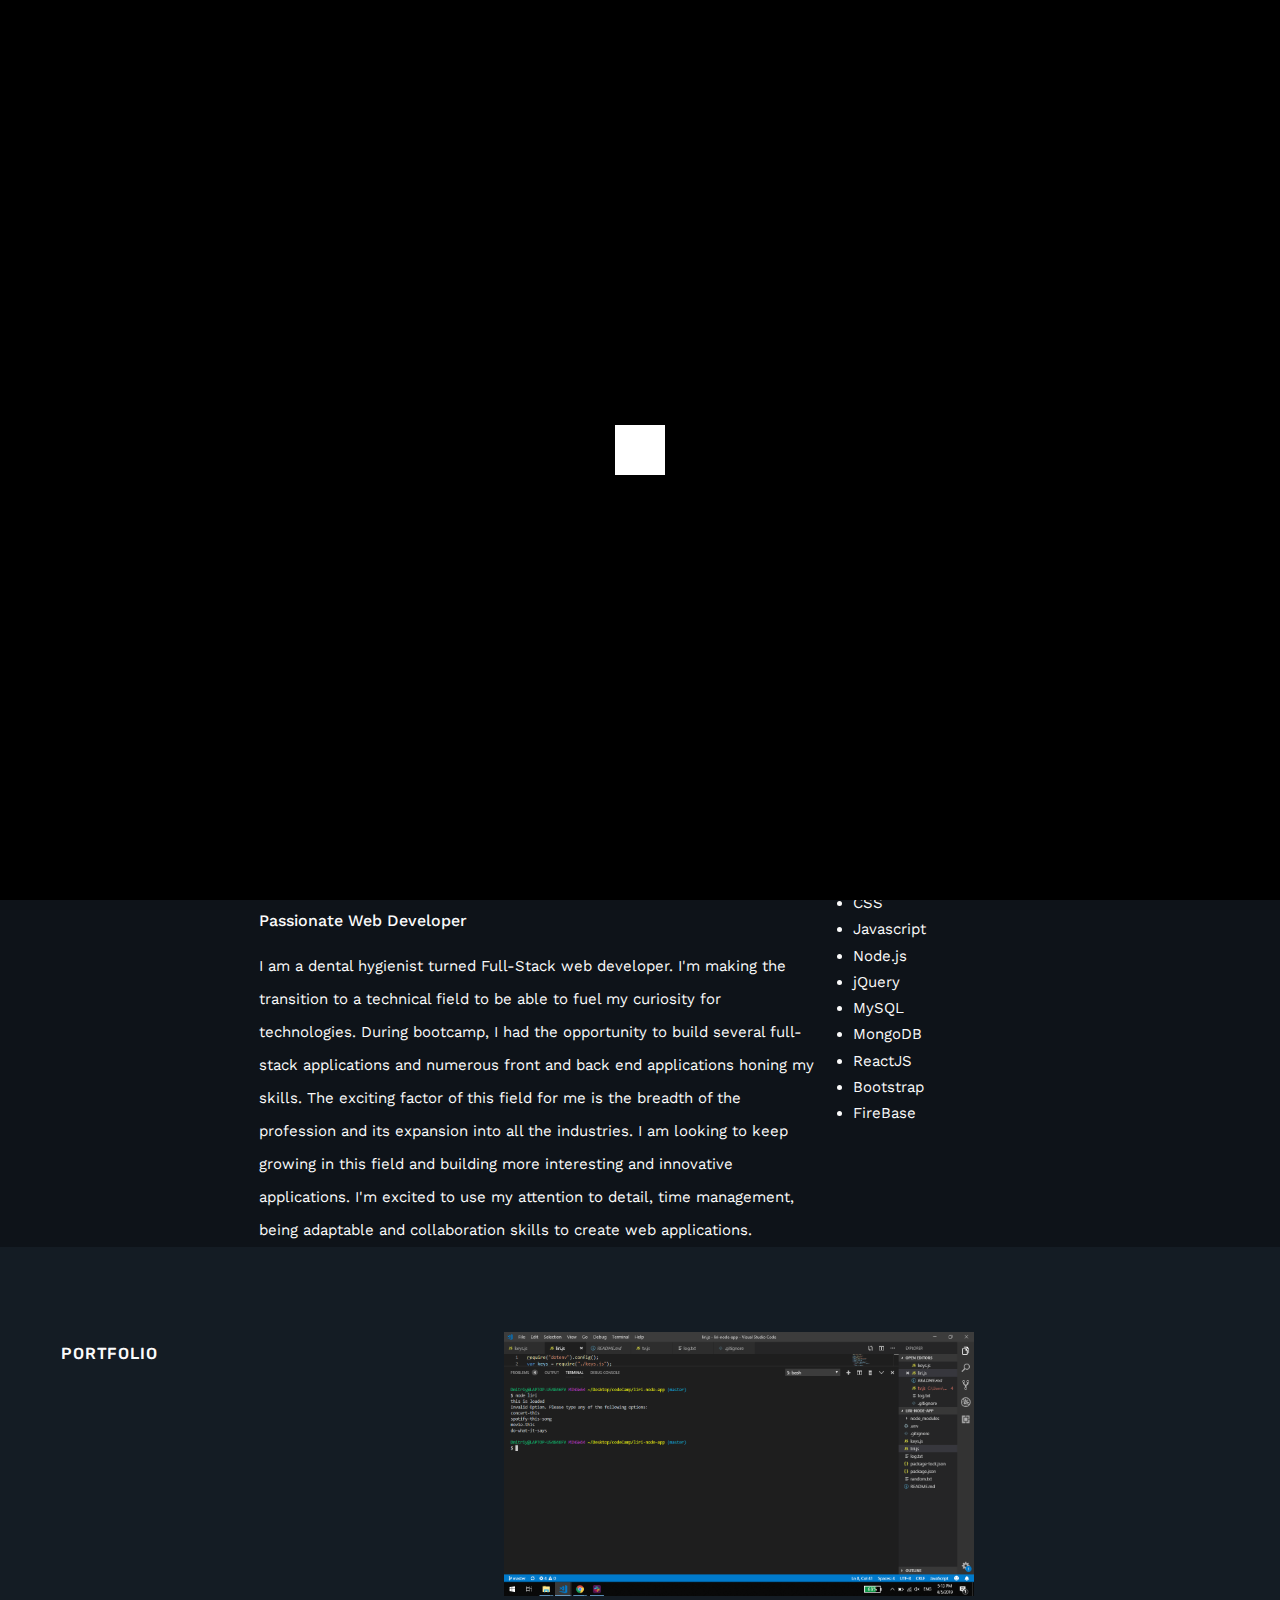
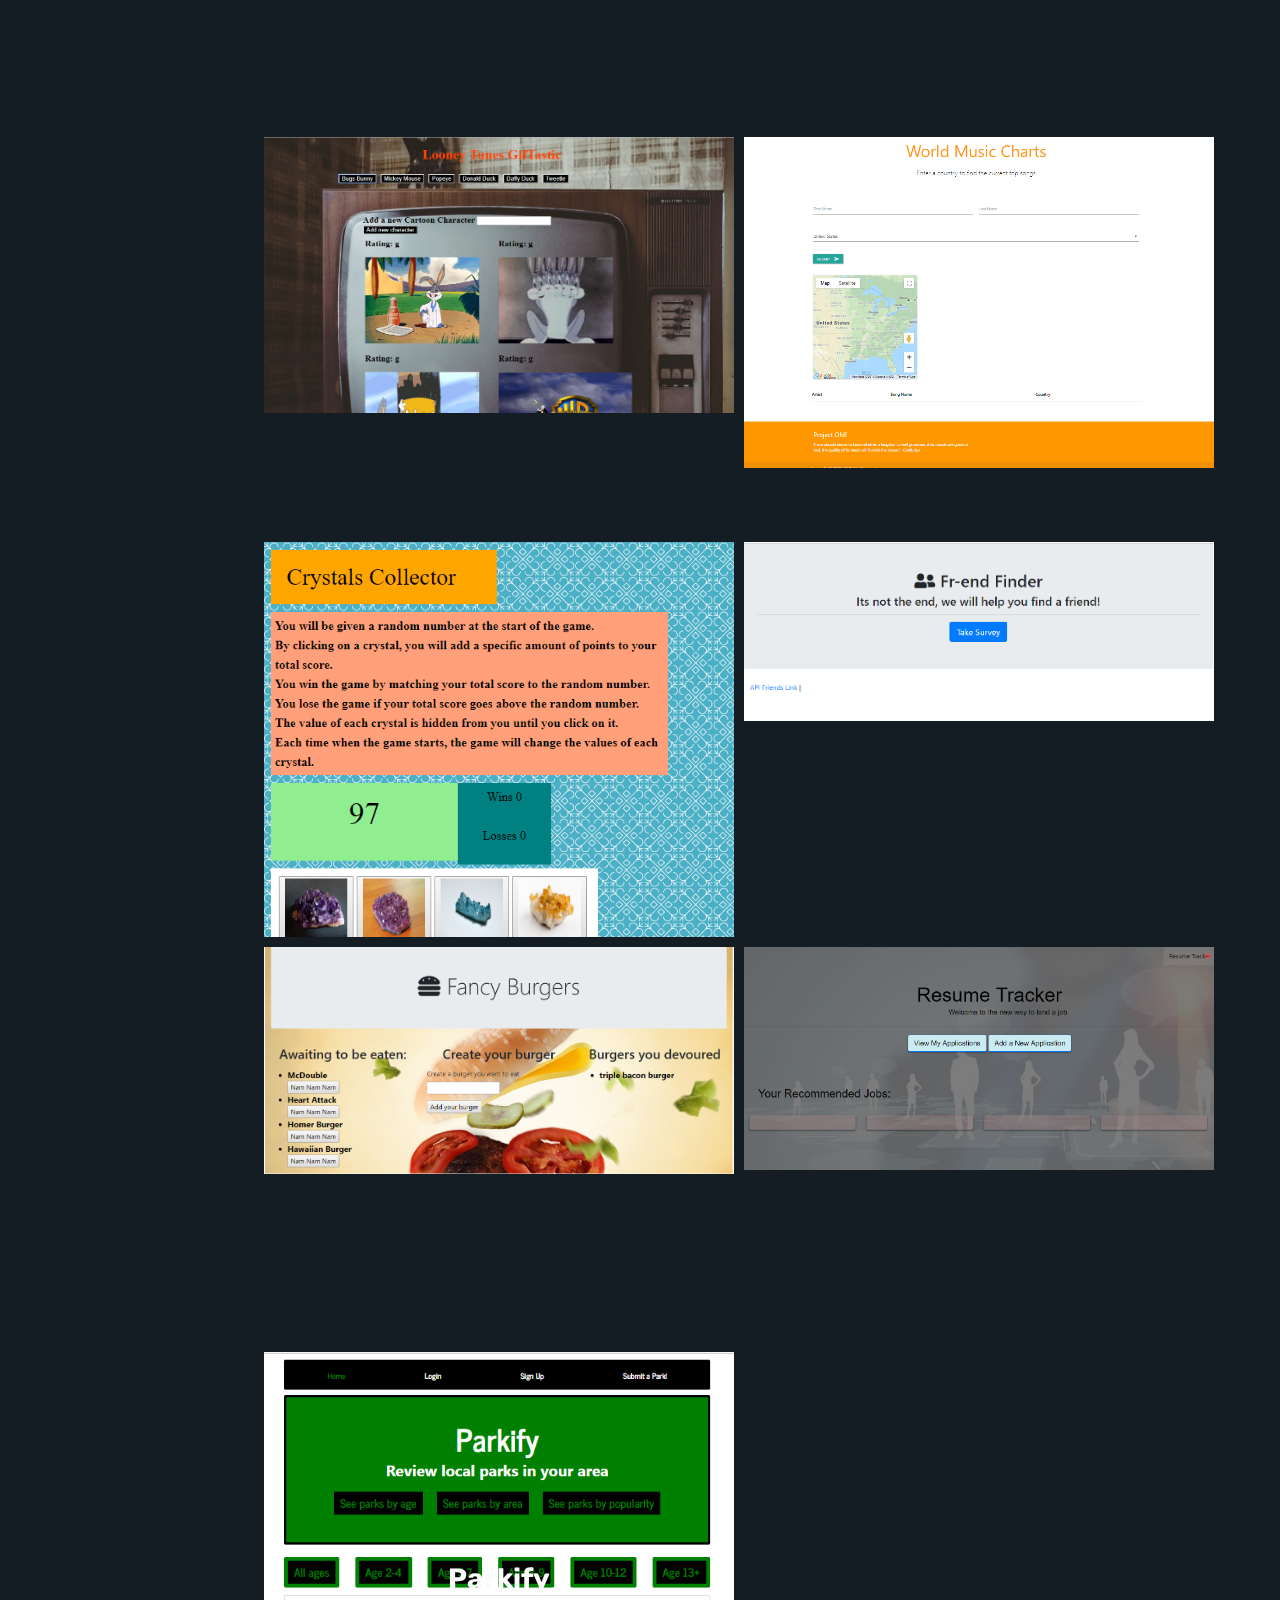
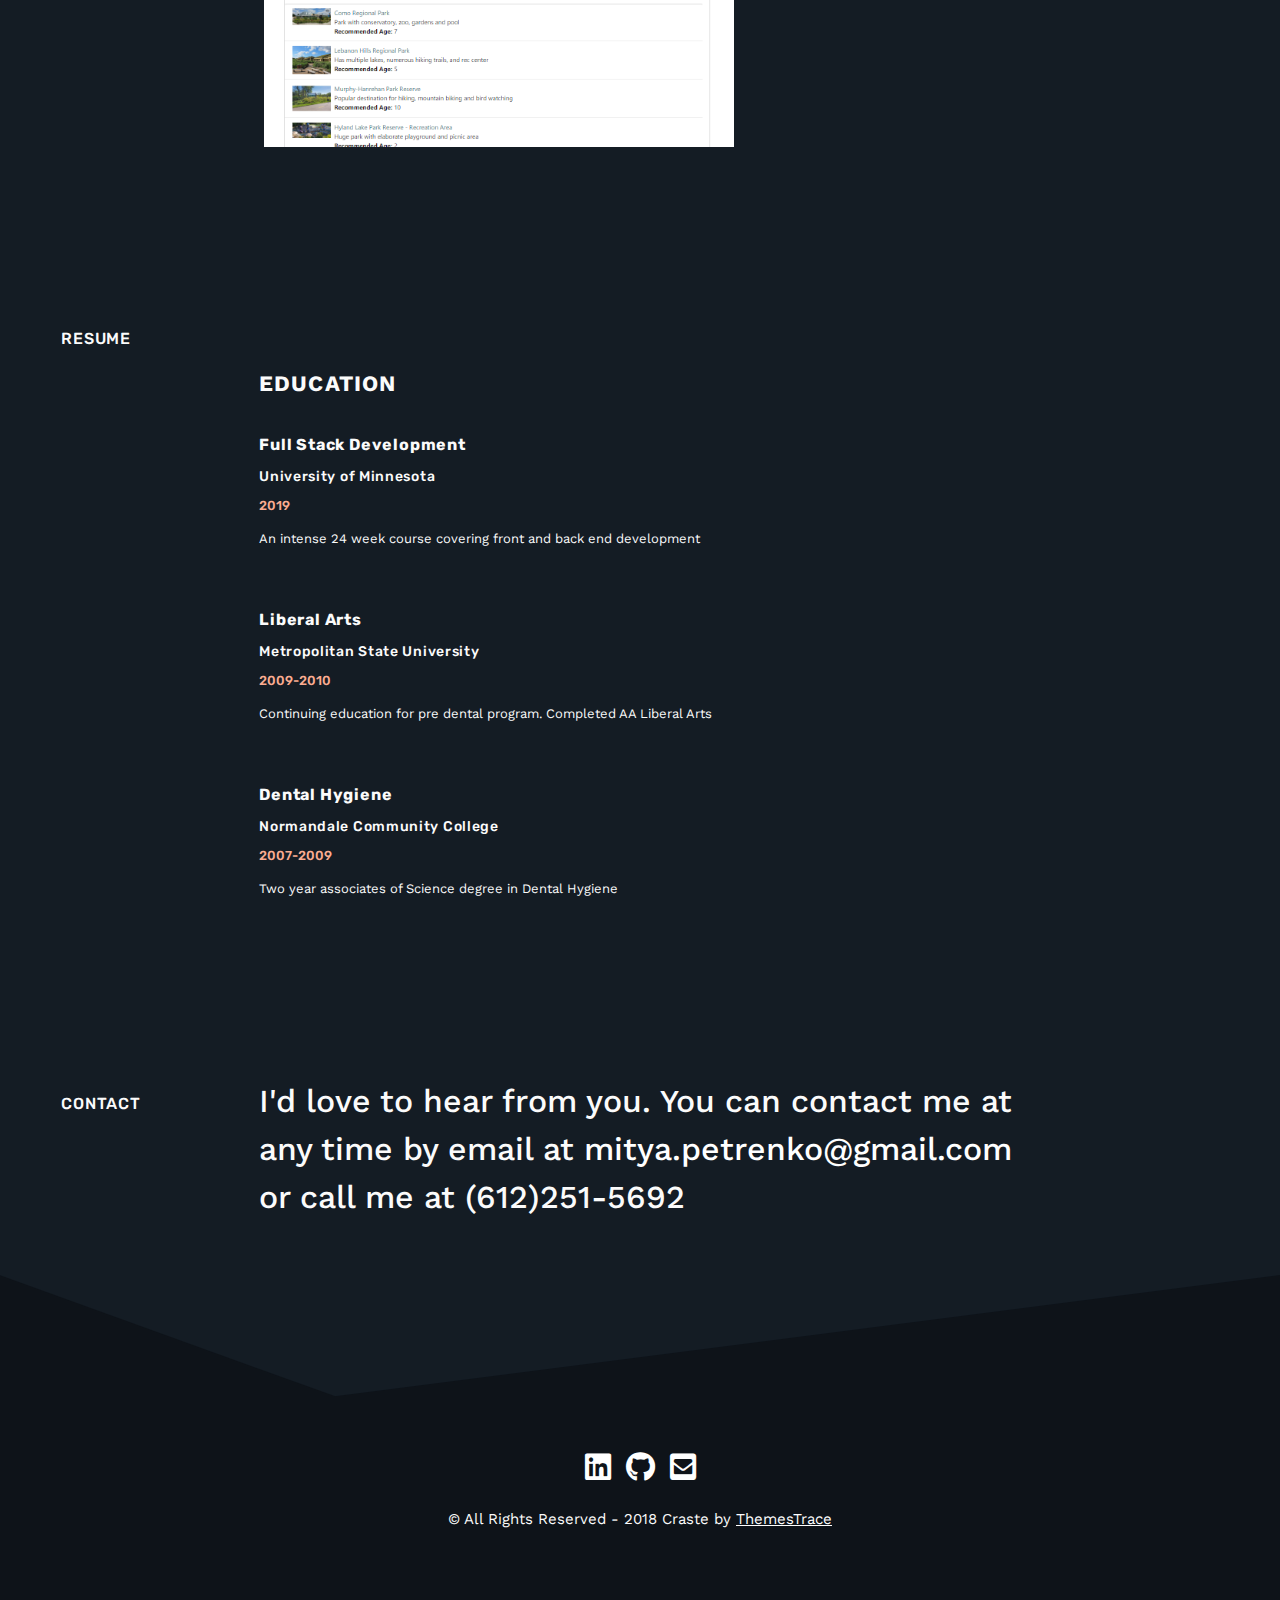
<file: index.html>
<!doctype html>
<html class="no-js" lang="">

<head>
    <meta charset="utf-8">
    <meta http-equiv="x-ua-compatible" content="ie=edge">
    <title>Dmitriy Petrenko Web Developer</title>
    <meta name="description" content="Craste - One Page Portfolio HTML Template">
    <meta name="viewport" content="width=device-width, initial-scale=1">

    <link rel="stylesheet" href="css/normalize.css">
    <link rel="stylesheet" href="css/loaders.min.css">
    <link rel="stylesheet" href="css/owl.carousel.min.css">
    <link rel="stylesheet" href="css/owl.theme.default.min.css">
    <link rel="stylesheet" href="css/strip.css">
    <link rel="stylesheet" href="css/bootstrap.min.css">
    <link rel="stylesheet" href="css/fontawesome-all.min.css">
    <link rel="stylesheet" href="css/reset.css">
    <link rel="stylesheet" href="css/craste.css">
    <link rel="stylesheet" href="css/responsive.css">
</head>

<body class="dark">
    <!--[if lte IE 9]>
            <p class="browserupgrade">You are using an <strong>outdated</strong> browser. Please <a href="https://browsehappy.com/">upgrade your browser</a> to improve your experience and security.</p>
        <![endif]-->


    <div id="craste-preloader">
        <div id="craste-status" class="square-spin">
            <div></div>
        </div><!-- .ball-scale -->
    </div><!-- .craste-preloader -->

    <!-- ============================================================================ -->
    <!-- =============================== Header Area ================================ -->
    <!-- ============================================================================ -->

    <header class="craste-main-header-area">
        <div class="container-fluid">
            <div class="row craste-shrink">
                <div class="col">
                    <div class="navbar craste-main-header">
                        <div class="header-border"></div><!-- .header-border -->
                        <!-- <a class="navbar-brand" href="index.html">
                                <img src="images/logo.png" alt="Site Title">
                            </a> -->
                        <div class="craste-humburger-icon">
                            <span></span>
                            <span></span>
                            <span></span>
                        </div><!-- .craste-humburger-icon -->
                        <div class="craste-sidebar-menu">
                            <span class="close-sidebar"><img src="images/crosshair-light.png" alt="Close Icon"></span>
                            <!-- <a class="navbar-brand" href="index.html">
                                    <img src="images/logo.png" alt="Site Title">
                                </a> -->
                            <nav>
                                <ul>
                                    <li><a href="#home">Home</a></li>
                                    <li><a href="#about">About</a></li>
                                    <li><a href="#portfolio">Portfolio</a></li>
                                    <!-- <li><a href="#services">Services</a></li> -->
                                    <li><a href="#resume">Resume</a></li>
                                    <!-- <li><a href="#testimonial">Testimonial</a></li> -->
                                    <!-- <li><a href="#blog">Blog</a></li>
                                        <li><a href="#partner">Partner</a></li> -->
                                    <li><a href="#contact">Contact</a></li>
                                </ul>
                            </nav>
                            <div class="sidebar-menu-social">
                                <ul>
                                    <!-- <li><a href="#"><i class="fab fa-facebook-f"></i></a></li> -->
                                    <li><a href="https://www.linkedin.com/in/dmitriy-petrenko-043943165/"><i
                                                class="fab fa-linkedin fa-2x"></i></a></li>
                                    <li><a href="https://github.com/mityapetrenko"><i
                                                class="fab fa-github fa-2x"></i></a></li>
                                    <li><a href="mailto:petrenko.mitya@gmail.com"><i
                                                class="fas fa-envelope-square fa-2x"></i></a></li>
                                </ul>
                            </div><!-- .sidebar-menu-social -->
                            <p>&copy; 2019 - All Rights Reserved </p>
                        </div><!-- .craste-sidebar-menu -->
                    </div><!-- .craste-main-header -->
                </div><!-- .col -->
            </div><!-- .row craste-shrink -->
        </div><!-- .container-fluid -->
    </header><!-- .craste-main-header-area -->




    <!-- ============================================================================ -->
    <!-- =============================== Banner Area ================================ -->
    <!-- ============================================================================ -->

    <section class="craste-banner-area banner-two no-bg dark-bg pb180" id="home">
        <div class="container-fluid">
            <div class="row craste-shrink">
                <div class="col-md-5 align-self-center col-12">
                    <div class="banner-wrapper">
                        <h2>Hi, This is Dmitriy Petrenko!</h2>
                        <h5>Passionate Web Developer</h5>
                        <div class="banner-social">
                            <ul>
                                <!-- <li><a href="#"><i class="fab fa-facebook-f fa-3x"></i></a></li> -->
                                <li><a href="https://www.linkedin.com/in/dmitriy-petrenko-043943165/"><i
                                            class="fab fa-linkedin fa-3x"></i></a></li>
                                <li><a href="https://github.com/mityapetrenko"><i class="fab fa-github fa-3x"></i></a>
                                </li>
                                <li><a href="mailto:petrenko.mitya@gmail.com"><i
                                            class="fas fa-envelope-square fa-3x"></i></a></li>
                            </ul>
                        </div><!-- .banner-social -->
                        <img src="images/portfolio/Inkedsignature_LI.jpg" alt="Dmitriy Petrenko">
                    </div><!-- .banner-wrapper -->
                </div><!-- .col-sm-8 offset-sm-1 col-12 -->
                <div class="col-md-7 col-12">
                    <div class="banner-wrapper">
                        <div class="banner-img-wrapper">
                            <img src="images/portfolio/IMG_1406-3 (2).jpg" alt="Dmitriy">
                            <div class="banner-video-intro">
                                <!-- <a class="strip" href="https://vimeo.com/262100217"><i class="fas fa-play"></i></a> -->
                            </div><!-- .banner-video-intro -->
                        </div><!-- .banner-img-wrapper -->
                    </div><!-- .banner-wrapper -->
                </div><!-- .col-sm-8 offset-sm-1 col-12 -->
            </div><!-- .row craste-shrink -->
        </div><!-- .container-fluid -->
        <div class="craste-shape craste-shape-bottom" data-negative="true">
            <svg xmlns="http://www.w3.org/2000/svg" viewBox="0 0 1000 100" preserveAspectRatio="none">
                <path class="craste-shape-fill craste-darker is-rotate" d="M737.9,94.7L0,0v100h1000V0L737.9,94.7z">
                </path>
            </svg>
        </div>
    </section><!-- .craste-banner-area -->



    <!-- ============================================================================ -->
    <!-- ================================= About Me ================================= -->
    <!-- ============================================================================ -->

    <section class="craste-about-area darker-bg" id="about">
        <div class="container-fluid">
            <div class="row craste-shrink">
                <div class="col-sm-2 col-12">
                    <div class="section-heading-wrapper">
                        <h5 class="section-heading">About Me</h5>
                    </div>
                </div><!-- .col-sm-2 col-12 -->
                <div class="col-sm-10 col-12">
                    <h2 class="section-description">I am a passionate web developer with a love for technology
                    </h2>
                </div><!-- .col-sm-8 .offset-sm-1 .col-12 -->
                <div class="col-md-6 offset-sm-2 col-12">
                    <div class="banner-wrapper">
                        <h2>I'm Dmitriy Petrenko</h2>
                        <h5>Passionate Web Developer</h5>
                        <p>I am a dental hygienist turned Full-Stack web developer. I'm making the transition to a technical field to be able to
                        fuel my curiosity for technologies. During bootcamp, I had the opportunity to build several full-stack applications and
                        numerous front and back end applications honing my skills. The exciting factor of this field for me is the breadth of
                        the profession and its expansion into all the industries. I am looking to keep growing in this field and building more
                        interesting and innovative applications. I'm excited to use my attention to detail, time management, being adaptable and
                        collaboration skills to create web applications. </p>
                    </div><!-- .banner-wrapper -->
                </div><!-- .col-sm-8 offset-sm-1 col-12 -->
                <div class="col-md-4 col-12">
                    <div class="craste-about">
                        <h5>Skills</h5>
                        <li>HTML 5</li>
                        <li>CSS</li>
                        <li>Javascript</li>
                        <li>Node.js</li>
                        <li>jQuery</li>
                        <li>MySQL</li>
                        <li>MongoDB</li>
                        <li>ReactJS</li>
                        <li>Bootstrap</li>
                        <li>FireBase</li>
                    </div><!-- .craste-about -->
                </div><!-- .col-sm-8 .offset-sm-1 .col-12 -->
            </div><!-- .col-sm-8 .offset-sm-1 .col-12 -->
        </div><!-- .row -->
        </div><!-- .container-fluid -->
    </section><!-- .craste-about-area -->



    <!-- ============================================================================ -->
    <!-- =============================== Portfolio ================================== -->
    <!-- ============================================================================ -->


    <section class="craste-portfolio-area dark-bg" id="portfolio">
        <div class="container-fluid">
            <div class="row craste-shrink">
                <div class="col-sm-2 col-12">
                    <div class="section-heading-wrapper">
                        <h5 class="section-heading">Portfolio</h5>
                    </div>
                </div><!-- .col-sm-2 col-12 -->
                <div class="col-sm-10 col-12">
                    <div class="grid portfolio-content" id="portfolio-container">
                        <div class="grid-sizer cols-4"></div>

                        <div class="grid-item grid-item--width2 cols-4 background-image">
                            <img src="images/portfolio/liri app.png" alt="Portfolio Image">
                            <a class="strip" href="images/portfolio/liri app.png">
                                <div class="portfolio-overlay">
                                        <h3><a href="https://github.com/mityapetrenko/liri-node-app">GifTastic Github</a>
                                        </h3>
                                </div>
                            </a>
                            <div class="portfolio-details">
                                <div class="portfolio-title">
                                    <div class="craste-ovh">
                                        <h3>Liri App Github
                                        </h3>

                                    </div><!-- .craste-ovh -->
                                </div><!-- .portfolio-title -->
                            </div><!-- .portfolio-details -->
                        </div><!-- .grid-item -->

                        <div class="grid-item grid-item--width2 cols-4 background-image">
                            <img src="images/portfolio/gif-game.png" alt="Portfolio Image">
                            <a class="strip" href="images/portfolio/gif-game.png">
                                <div class="portfolio-overlay">
                                      <h3><a href="https://github.com/mityapetrenko/gifTastic">GifTastic Github</a>
                            </h3>
                            <h3><a href="https://mityapetrenko.github.io/gifTastic/">GifTastic Live</a></h3>                              
                                </div>
                            </a>
                          
                            <div class="portfolio-details">
                                <div class="portfolio-title">
                                     
                                    <div class="craste-ovh">
                                        <h3 style="color: black">GifTastic</h3>
                                    </div><!-- .craste-ovh -->
                                </div><!-- .portfolio-title -->
                            </div><!-- .portfolio-details -->
                        </div><!-- .grid-item -->

                        <div class="grid-item grid-item--width2 cols-4 background-image">
                            <img src="images/portfolio/world-music.png" alt="Portfolio Image">
                            <a class="strip" href="images/portfolio/world-music.png">
                                <div class="portfolio-overlay">
                                    <h3><a href="https://github.com/mityapetrenko/Project-1">World Music Github</a>
                                    </h3>
                                    <h3><a href="https://mityapetrenko.github.io/Project-1/">World Music Live</a>
                                    </h3>
                                </div>
                            </a>
                           
                            <div class="portfolio-details">
                                <div class="portfolio-title">
                                    <div class="craste-ovh">
                                            <h3 style="color: black">World Music</h3>
                                    </div><!-- .craste-ovh -->
                                </div><!-- .portfolio-title -->
                            </div><!-- .portfolio-details -->
                        </div><!-- .grid-item -->

                        <div class="grid-item grid-item--width2 cols-4 background-image">
                            <img src="images/portfolio/crystal-game.png" alt="Portfolio Image">
                            <a class="strip" href="images/portfolio/crystal-game.png">
                                <div class="portfolio-overlay">
                                        <h3><a href="https://github.com/mityapetrenko/unit-4-game">Crystals Game
                                            Github</a></h3>
                                    <h3><a href="https://mityapetrenko.github.io/unit-4-game/">Crystals Game
                                            Live</a></h3>
                                </div>
                            </a>
                              
                            <div class="portfolio-details">
                                <div class="portfolio-title">
                                    <div class="craste-ovh">
                                            <h3 style="color: black">Crystals Game</h3>
                                    </div><!-- .craste-ovh -->
                                </div><!-- .portfolio-title -->
                            </div><!-- .portfolio-details -->
                        </div><!-- .grid-item -->

                        <div class="grid-item grid-item--width2 cols-4 background-image">
                            <img src="images/portfolio/friend-finder.png" alt="Portfolio Image">
                            <a class="strip" href="images/portfolio/friend-finder.png">
                                <div class="portfolio-overlay">
                                     <h3><a href="https://github.com/mityapetrenko/Friend-Finder">Friend Finder
                                                Github</a></h3>
                                        <h3><a href="https://fr-end-finder.herokuapp.com/">Friend Finder on Heroku</a>
                                        </h3>
                                </div>
                            </a>
                            <div class="portfolio-details">
                                <div class="portfolio-title">
                                    <div class="craste-ovh">
                                       <h3 style="color: black">Friend Finder</h3>
                                    </div><!-- .craste-ovh -->
                                </div><!-- .portfolio-title -->
                            </div><!-- .portfolio-details -->
                        </div><!-- .grid-item -->

                        <div class="grid-item grid-item--width2 cols-4 background-image">
                            <img src="images/portfolio/screenshot.png" alt="Portfolio Image">
                            <a class="strip" href="images/portfolio/screenshot.png">
                                <div class="portfolio-overlay">
                                      <h3><a href="https://github.com/mityapetrenko/burger">Burger Logger Github</a>
                                        </h3>
                                        <h3><a href="https://fancyburger.herokuapp.com/">Burger Logger on Heroku</a>
                                        </h3>
                                </div>
                            </a>
                            <div class="portfolio-details">
                                <div class="portfolio-title">
                                    <div class="craste-ovh">
                                            <h3 style="color: black">Burger Logger</h3>
                                    </div><!-- .craste-ovh -->
                                </div><!-- .portfolio-title -->
                            </div><!-- .portfolio-details -->
                        </div><!-- .grid-item -->

                        <div class="grid-item grid-item--width2 cols-4 background-image">
                            <img src="images/portfolio/resume-tracker.png" alt="Resume Tracker">
                            <a class="strip" href="images/portfolio/resume-tracker.png">
                                <div class="portfolio-overlay">
                                     <h3><a href="https://github.com/mityapetrenko/projectResume">Resume Tracker
                                                Github</a></h3>
                                        <h3><a href="https://project-resume-1.herokuapp.com/">Resume Tracker on
                                                Heroku</a></h3>
                                </div>
                            </a>
                            <div class="portfolio-details">
                                <div class="portfolio-title">
                                    <div class="craste-ovh">
                                            <h3>Resume Tracker</h3>
                                    </div><!-- .craste-ovh -->
                                </div><!-- .portfolio-title -->
                            </div><!-- .portfolio-details -->
                        </div><!-- .grid-item -->
                        <div class="grid-item grid-item--width2 cols-4 background-image">
                            <img src="images/portfolio/parkify.png" alt="Portfolio Image">
                            <a class="strip" href="images/portfolio/parkify.png">
                                <div class="portfolio-overlay">
                                    <h3><a style="color: yellowgreen" href="https://github.com/mityapetrenko/park-sense-app">Parkify</a>
                                        </h3>
                                        <h3><a style="color:yellowgreen" href="https://park-rangers.herokuapp.com/">Parkify on Heroku</a>
                                        </h3>
                                </div>
                            </a>
                            <div class="portfolio-details">
                                <div class="portfolio-title">
                                    <div >
                                            <h3>Parkify</h3>
                                    </div><!-- .craste-ovh -->
                                </div><!-- .portfolio-title -->
                            </div><!-- .portfolio-details -->
                        </div><!-- .grid-item -->

                    </div><!-- .portfolio-content -->
                </div><!-- .col-sm-8 .offset-sm-1 .col-12 -->
            </div><!-- .row -->
        </div><!-- .container-fluid -->
    </section><!-- .craste-portfolio-area -->




    <!-- ============================================================================ -->
    <!-- ================================== Resume ================================== -->
    <!-- ============================================================================ -->

    <section class="craste-resume-area dark-bg" id="resume">
        <div class="container-fluid">
            <div class="row craste-shrink">
                <div class="col-sm-2 col-12">
                    <div class="section-heading-wrapper">
                        <h5 class="section-heading">Resume</h5>
                    </div>
                </div><!-- .col-sm-2 col-12 -->
                <div class="col-sm-8 col-12">
                    <div class="craste-resume">
                        <h2 class="section-description"></h2>

                        <div class="craste-resume-details">
                            <div class="row">
                                <div class="col-md col-12">
                                    <h3>Education</h3>
                                    <div class="single-resume-details">
                                        <h4>Full Stack Development</h4>
                                        <h5>University of Minnesota</h5>
                                        <h6>2019</h6>
                                        <p> An intense 24 week course covering front and back end development</p>
                                    </div><!-- .single-resume-details -->
                                    <div class="single-resume-details">
                                        <h4>Liberal Arts</h4>
                                        <h5>Metropolitan State University</h5>
                                        <h6>2009-2010</h6>
                                        <p class="mb0">Continuing education for pre dental program. Completed AA Liberal
                                            Arts </p>
                                    </div><!-- .single-resume-details -->
                                    <div class="single-resume-details">
                                        <h4>Dental Hygiene</h4>
                                        <h5>Normandale Community College</h5>
                                        <h6>2007-2009</h6>
                                        <p>Two year associates of Science degree in Dental Hygiene </p>
                                    </div><!-- .single-resume-details -->
                                </div><!-- .col-md .col-12 -->
                                <!-- <div class="col-md col-12">
                                        <h3>Experience</h3>
                                        
                                    </div>.col-md .col-12 -->
                            </div><!-- .row -->
                        </div><!-- .craste-resume-details -->
                    </div><!-- .craste-resume -->
                </div><!-- .col-sm-8 .offset-sm-1 .col-12 -->
            </div><!-- .row -->
        </div><!-- .container-fluid -->
    </section><!-- .craste-resume-area -->





    <!-- ============================================================================ -->
    <!-- ================================== Contact ================================= -->
    <!-- ============================================================================ -->

    <section class="craste-contact-area dark-bg pb180" id="contact">
        <div class="container-fluid">
            <div class="row craste-shrink">
                <div class="col-sm-2 col-12">
                    <div class="section-heading-wrapper">
                        <h5 class="section-heading">Contact</h5>
                    </div>
                </div><!-- .col-sm-2 col-12 -->
                <div class="col-sm-8 col-12">
                    <div class="craste-contact">
                        <h2 class="section-description">I'd love to hear from you. You can contact me at any time by
                            email at <a href="mailto:mitya.petrenko@gmail.com">mitya.petrenko@gmail.com</a> or call me
                            at (612)251-5692</h2>
<!-- 
                        <div class="craste-contact-wrapper">
                            <form class="contact-form" action="process.php" method="post" id="contact-form">
                                <p>
                                    <label for="name">Name:</label>
                                    <input type="text" id="name" name="name" required="required">
                                </p>
                                <p>
                                    <label for="email">Email:</label>
                                    <input type="email" id="email" name="email" required="required">
                                </p>
                                <p>
                                    <label for="phone">Phone:</label>
                                    <input type="text" id="phone" name="phone" required="required">
                                </p>
                                <p>
                                    <label for="subject">Subject:</label>
                                    <input type="text" id="subject" name="subject" required="required">
                                </p>
                                <p>
                                    <label for="message">Message:</label>
                                    <textarea id="message" name="message"></textarea>
                                </p>
                                <button type="submit">Submit</button>
                            </form>
                        </div>.craste-contact-wrapper -->
                    </div><!-- .craste-contact -->
                </div><!-- .col-sm-8 .offset-sm-1 .col-12 -->
                <div class="col-12">
                    <div class="contact__msg text-center">
                        <p>Your message was sent successfully.</p>
                    </div>
                </div><!-- .col-xs-12 -->
            </div><!-- .row -->
        </div><!-- .container-fluid -->
        <div class="craste-shape craste-shape-bottom" data-negative="true">
            <svg xmlns="http://www.w3.org/2000/svg" viewBox="0 0 1000 100" preserveAspectRatio="none">
                <path class="craste-shape-fill craste-darker is-rotate" d="M737.9,94.7L0,0v100h1000V0L737.9,94.7z">
                </path>
            </svg>
        </div>
    </section><!-- .craste-contact-area -->




    <!-- ============================================================================ -->
    <!-- ================================== Footer ================================== -->
    <!-- ============================================================================ -->

    <footer class="footer-area darker-bg">
        <div class="container-fluid">
            <div class="row craste-shrink justify-content-sm-center">
                <div class="col-sm-8 col">
                    <div class="footer">
                        <ul>
                            <!-- <li><a href="#"><i class="fab fa-facebook-f"></i></a></li> -->
                            <li><a href="https://www.linkedin.com/in/dmitriy-petrenko-043943165/"><i
                                        class="fab fa-linkedin fa-2x"></i></a></li>
                            <li><a href="https://github.com/mityapetrenko"><i class="fab fa-github fa-2x"></i></a></li>
                            <li><a href="mailto:petrenko.mitya@gmail.com"><i
                                        class="fas fa-envelope-square fa-2x"></i></a></li>
                        </ul>
                        <p>&copy; All Rights Reserved - 2018 Craste by <a href="#">ThemesTrace</a></p>
                    </div><!-- .footer -->
                </div><!-- .col -->
            </div><!-- .row -->
        </div><!-- .container-fluid -->
    </footer><!-- .footer-area -->


    <a href="#" id="top" class="top">
        <i class="fas fa-long-arrow-alt-up top-icon"></i>
        <i class="fas fa-long-arrow-alt-up top-icon-alt"></i>
    </a>



    <script src="js/modernizr-3.5.0.min.js"></script>
    <script src="https://code.jquery.com/jquery-3.2.1.min.js"
        integrity="sha256-hwg4gsxgFZhOsEEamdOYGBf13FyQuiTwlAQgxVSNgt4=" crossorigin="anonymous"></script>
    <script src="js/bootstrap.min.js"></script>
    <script src="js/strip.min.js"></script>
    <script src="js/progress-bar.min.js"></script>
    <script src="js/isotope.min.js"></script>
    <script src="js/owl.carousel.min.js"></script>
    <script src="js/jquery.easing.min.js"></script>
    <script src="js/jquery.nicescroll.min.js"></script>
    <script src="js/app.js"></script>
</body>

</html>
</file>
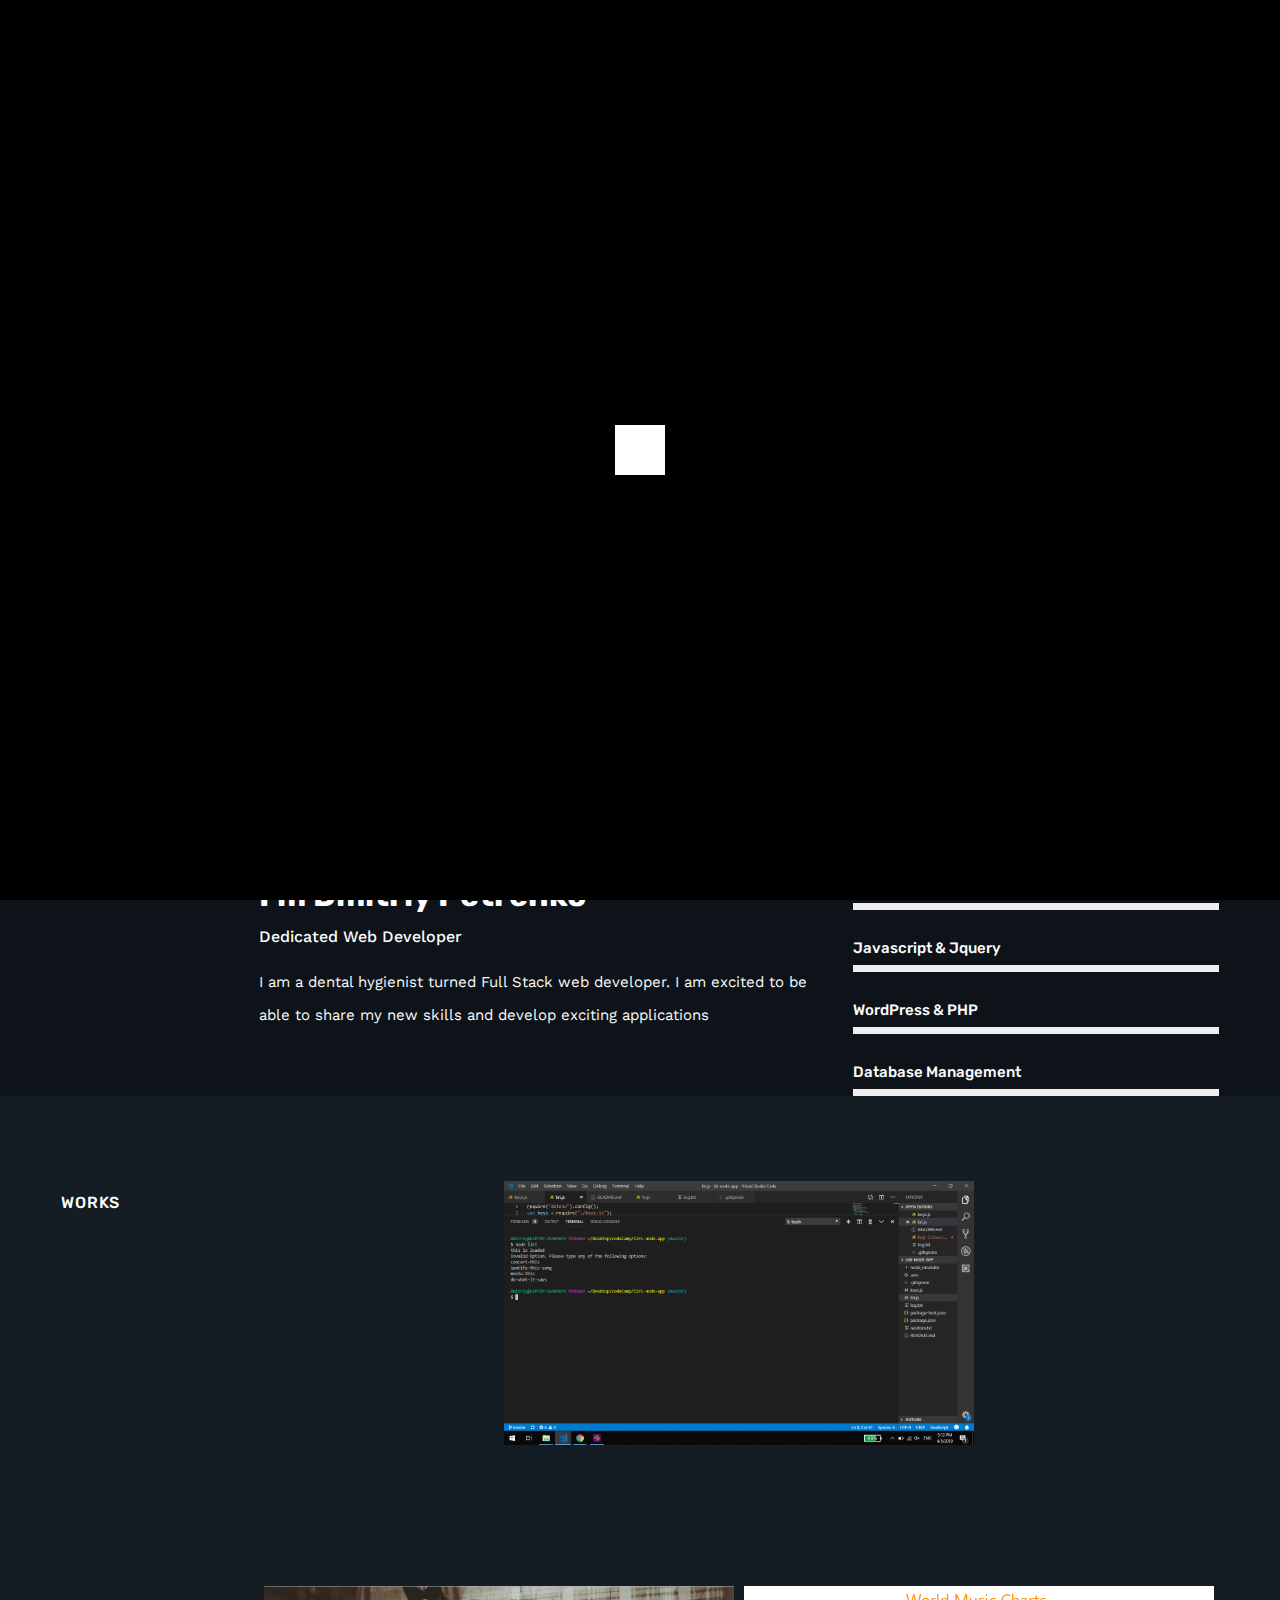
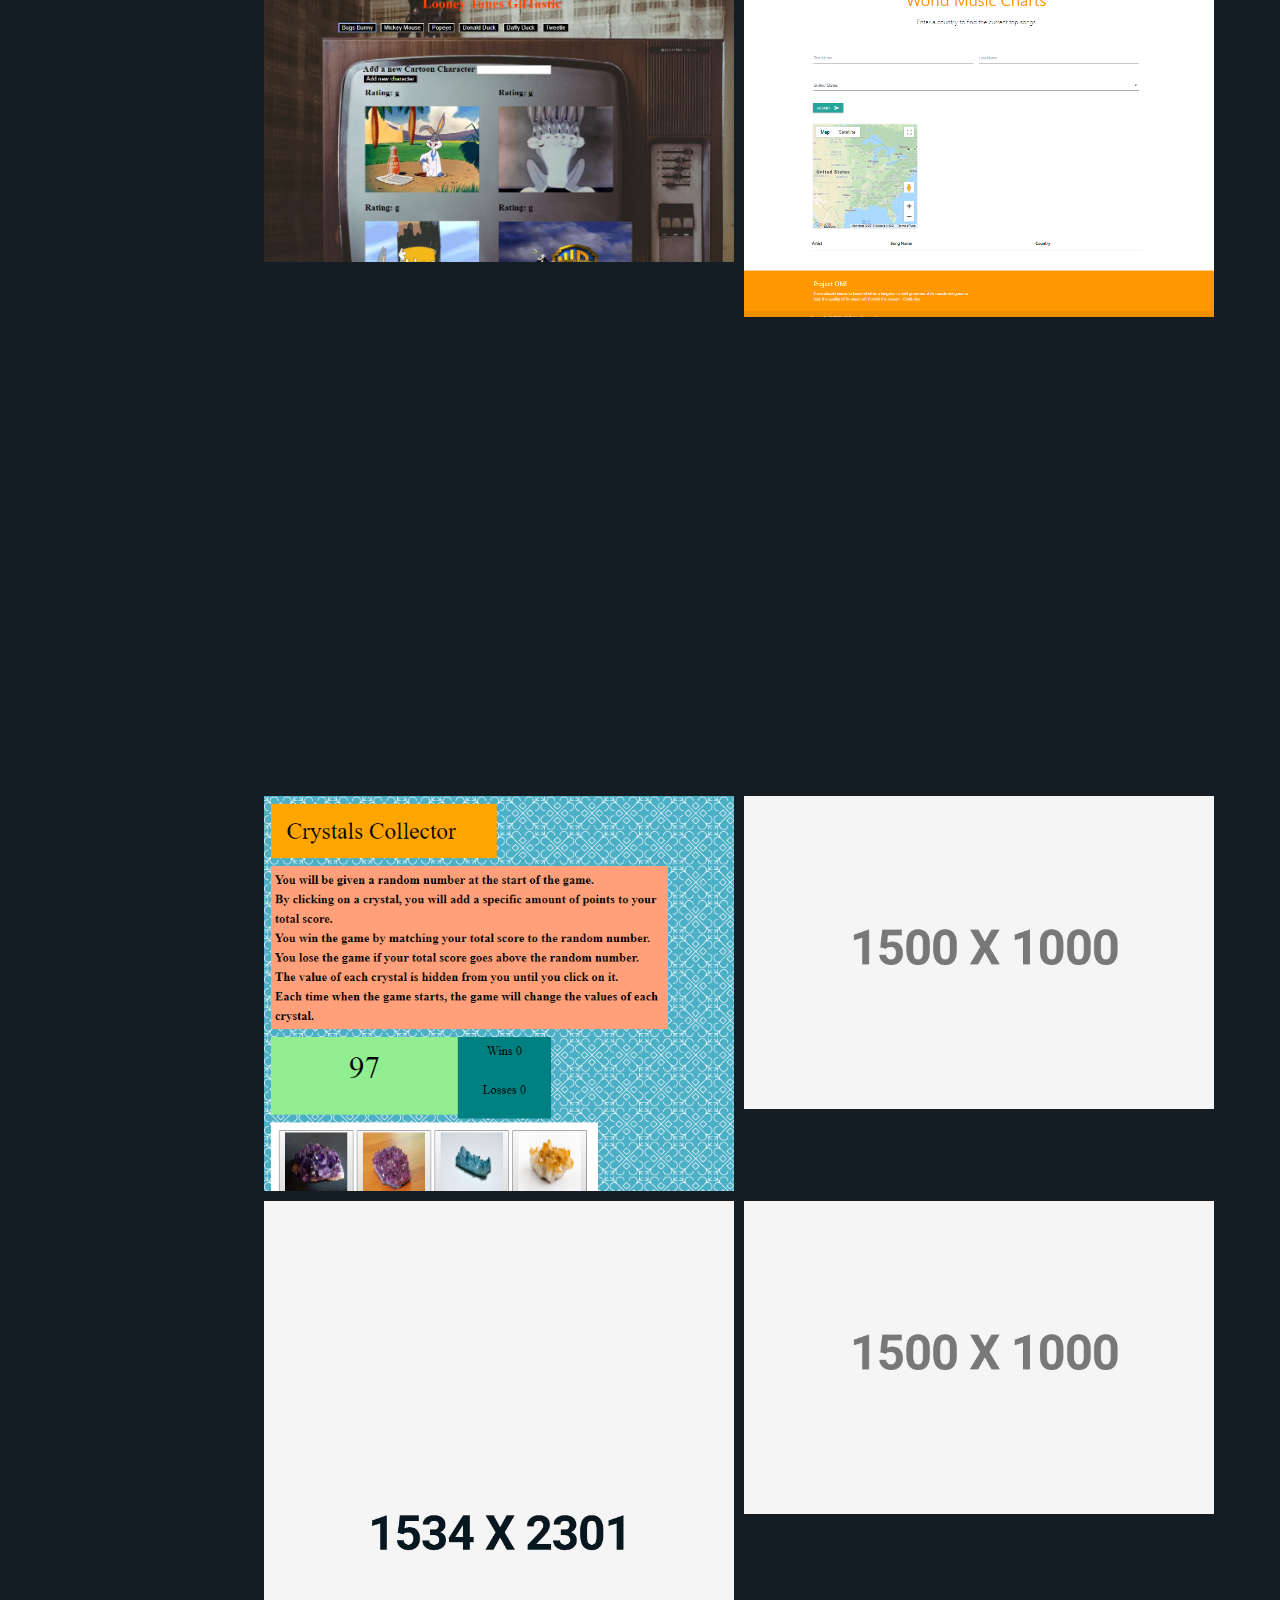
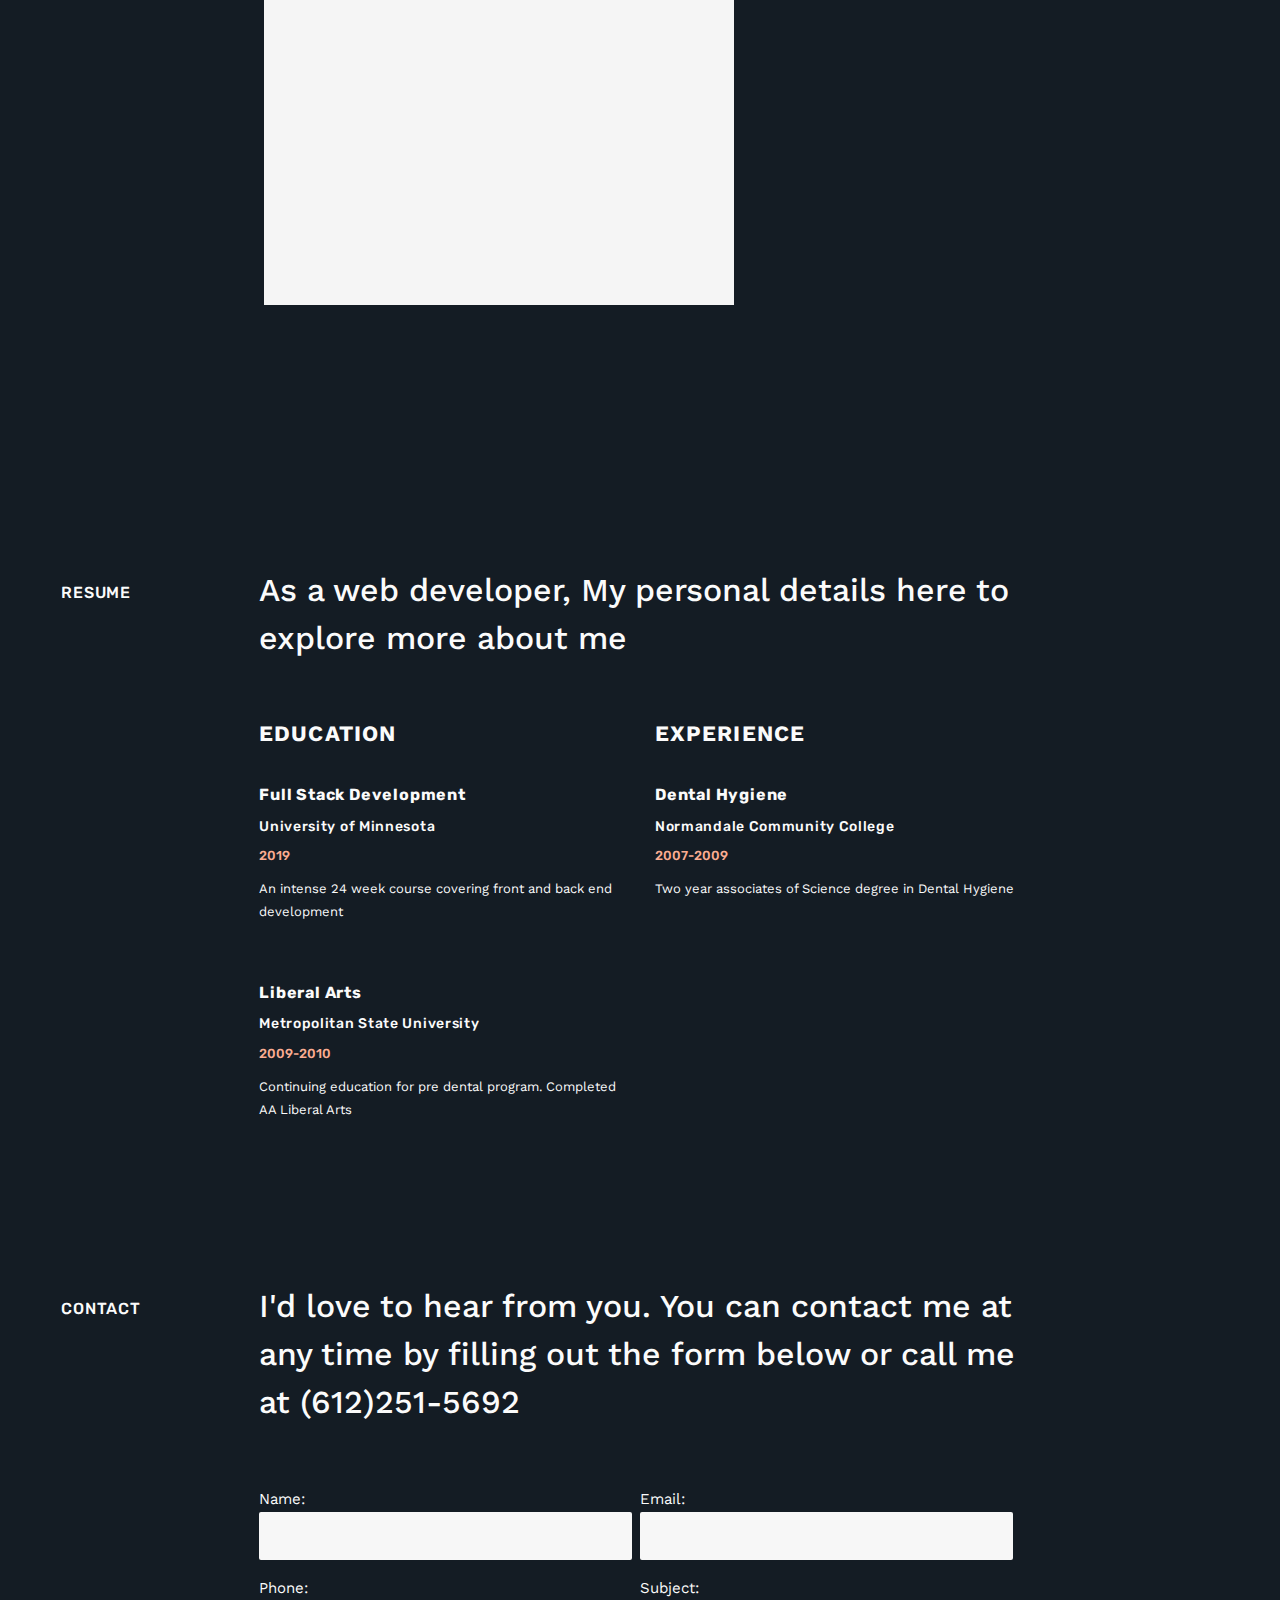
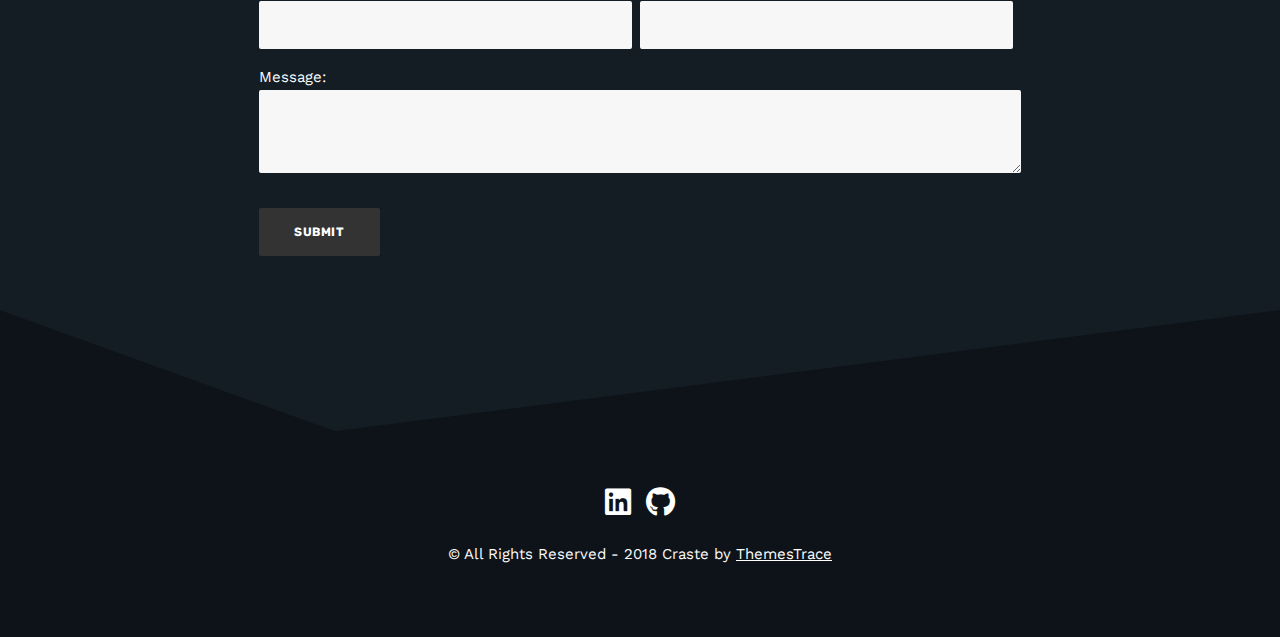
<file: index-clean-dark.html>
<!doctype html>
<html class="no-js" lang="">
    <head>
        <meta charset="utf-8">
        <meta http-equiv="x-ua-compatible" content="ie=edge">
        <title>Dmitriy Petrenko Web Developer</title>
        <meta name="description" content="Craste - One Page Portfolio HTML Template">
        <meta name="viewport" content="width=device-width, initial-scale=1">

        <link rel="stylesheet" href="css/normalize.css">
        <link rel="stylesheet" href="css/loaders.min.css">
        <link rel="stylesheet" href="css/owl.carousel.min.css">
        <link rel="stylesheet" href="css/owl.theme.default.min.css">
        <link rel="stylesheet" href="css/strip.css">
        <link rel="stylesheet" href="css/bootstrap.min.css">
        <link rel="stylesheet" href="css/fontawesome-all.min.css">
        <link rel="stylesheet" href="css/reset.css">
        <link rel="stylesheet" href="css/craste.css">
        <link rel="stylesheet" href="css/responsive.css">
    </head>
    <body class="dark">
        <!--[if lte IE 9]>
            <p class="browserupgrade">You are using an <strong>outdated</strong> browser. Please <a href="https://browsehappy.com/">upgrade your browser</a> to improve your experience and security.</p>
        <![endif]-->


        <div  id="craste-preloader">
            <div id="craste-status" class="square-spin">
                <div></div>
            </div><!-- .ball-scale -->
        </div><!-- .craste-preloader -->

        <!-- ============================================================================ -->
        <!-- =============================== Header Area ================================ -->
        <!-- ============================================================================ -->
        
        <header class="craste-main-header-area">
            <div class="container-fluid">
                <div class="row craste-shrink">
                    <div class="col">
                        <div class="navbar craste-main-header">
                            <div class="header-border"></div><!-- .header-border -->
                            <!-- <a class="navbar-brand" href="index.html">
                                <img src="images/logo.png" alt="Site Title">
                            </a> -->
                            <div class="craste-humburger-icon">
                                <span></span>
                                <span></span>
                                <span></span>
                            </div><!-- .craste-humburger-icon -->
                            <div class="craste-sidebar-menu">
                                <span class="close-sidebar"><img src="images/crosshair-light.png" alt="Close Icon"></span>
                                <!-- <a class="navbar-brand" href="index.html">
                                    <img src="images/logo.png" alt="Site Title">
                                </a> -->
                                <nav>
                                    <ul>
                                        <li><a href="#home">Home</a></li>
                                        <li><a href="#about">About</a></li>
                                        <li><a href="#portfolio">Portfolio</a></li>
                                        <!-- <li><a href="#services">Services</a></li> -->
                                        <li><a href="#resume">Resume</a></li>
                                        <!-- <li><a href="#testimonial">Testimonial</a></li> -->
                                        <!-- <li><a href="#blog">Blog</a></li>
                                        <li><a href="#partner">Partner</a></li> -->
                                        <li><a href="#contact">Contact</a></li>
                                    </ul>
                                </nav>
                                <div class="sidebar-menu-social">
                                    <ul>
                                        <!-- <li><a href="#"><i class="fab fa-facebook-f"></i></a></li> -->
                                        <li><a href="https://www.linkedin.com/in/dmitriy-petrenko-043943165/"><i class="fab fa-linkedin fa-2x"></i></a></li>
                                        <li><a href="https://github.com/mityapetrenko"><i class="fab fa-github fa-2x"></i></a></li>
                                        <!-- <li><a href="#"><i class="fab fa-instagram"></i></a></li> -->
                                    </ul>
                                </div><!-- .sidebar-menu-social -->
                                <p>&copy; 2019 - All Rights Reserved </p>
                            </div><!-- .craste-sidebar-menu -->
                        </div><!-- .craste-main-header -->
                    </div><!-- .col -->
                </div><!-- .row craste-shrink -->
            </div><!-- .container-fluid -->
        </header><!-- .craste-main-header-area -->




        <!-- ============================================================================ -->
        <!-- =============================== Banner Area ================================ -->
        <!-- ============================================================================ -->

        <section class="craste-banner-area banner-two no-bg dark-bg pb180" id="home">
            <div class="container-fluid">
                <div class="row craste-shrink">
                    <div class="col-md-5 align-self-center col-12">
                        <div class="banner-wrapper">
                            <h2>Hi, This is Dmitriy Petrenko!</h2>
                            <h5>Passionate Web Developer</h5>
                            <div class="banner-social">
                                <ul>
                                    <!-- <li><a href="#"><i class="fab fa-facebook-f fa-3x"></i></a></li> -->
                                    <li><a href="https://www.linkedin.com/in/dmitriy-petrenko-043943165/"><i class="fab fa-linkedin fa-3x"></i></a></li>
                                    <li><a href="https://github.com/mityapetrenko"><i class="fab fa-github fa-3x"></i></a></li>
                                    <!-- <li><a href="#"><i class="fab fa-instagram"></i></a></li> -->
                                </ul>
                            </div><!-- .banner-social -->
                            <img src="images/signature.png" alt="Lynn Daniels">
                        </div><!-- .banner-wrapper -->
                    </div><!-- .col-sm-8 offset-sm-1 col-12 -->
                    <div class="col-md-7 col-12">
                        <div class="banner-wrapper">
                            <div class="banner-img-wrapper">
                                <img src="images/craste.jpg" alt="Craste">
                                <div class="banner-video-intro">
                                    <!-- <a class="strip" href="https://vimeo.com/262100217"><i class="fas fa-play"></i></a> -->
                                </div><!-- .banner-video-intro -->
                            </div><!-- .banner-img-wrapper -->
                        </div><!-- .banner-wrapper -->
                    </div><!-- .col-sm-8 offset-sm-1 col-12 -->
                </div><!-- .row craste-shrink -->
            </div><!-- .container-fluid -->
            <div class="craste-shape craste-shape-bottom" data-negative="true">
                <svg xmlns="http://www.w3.org/2000/svg" viewBox="0 0 1000 100" preserveAspectRatio="none">
                    <path class="craste-shape-fill craste-darker is-rotate" d="M737.9,94.7L0,0v100h1000V0L737.9,94.7z"></path>
                </svg>
            </div>
        </section><!-- .craste-banner-area -->



        <!-- ============================================================================ -->
        <!-- ================================= About Me ================================= -->
        <!-- ============================================================================ -->

        <section class="craste-about-area darker-bg" id="about">
            <div class="container-fluid">
                <div class="row craste-shrink">
                    <div class="col-sm-2 col-12">
                        <div class="section-heading-wrapper">
                            <h5 class="section-heading">About Me</h5>
                        </div>
                    </div><!-- .col-sm-2 col-12 -->
                    <div class="col-sm-10 col-12">
                        <h2 class="section-description">I am a dedicated web developer and love to play with web interface</h2>
                    </div><!-- .col-sm-8 .offset-sm-1 .col-12 -->
                    <div class="col-md-6 offset-sm-2 col-12">
                        <div class="banner-wrapper">
                            <h2>I'm Dmitriy Petrenko</h2>
                            <h5>Dedicated Web Developer</h5>
                            <p>I am a dental hygienist turned Full Stack web developer. I am excited to be able to share my new skills and develop exciting applications </p>
                        </div><!-- .banner-wrapper -->
                    </div><!-- .col-sm-8 offset-sm-1 col-12 -->
                    <div class="col-md-4 col-12">
                        <div class="craste-about">

                            <div class="craste-skills-area">
                                <div class="craste-progress">
                                    <span>HTML &amp; CSS</span>
                                    <div class="craste-progress-bar-1-1"></div>
                                </div><!-- .craste-progress -->
                                <div class="craste-progress">
                                    <span>javascript &amp; jquery</span>
                                    <div class="craste-progress-bar-1-2"></div>
                                </div><!-- .craste-progress -->
                                <div class="craste-progress">
                                    <span>WordPress &amp; PHP</span>
                                    <div class="craste-progress-bar-1-3"></div>
                                </div><!-- .craste-progress -->
                                <div class="craste-progress">
                                    <span>Database Management</span>
                                    <div class="craste-progress-bar-1-4"></div>
                                </div><!-- .craste-progress -->
                            </div><!-- .craste-skills-area -->
                        </div><!-- .craste-about -->
                    </div><!-- .col-sm-8 .offset-sm-1 .col-12 -->
                </div><!-- .row -->
            </div><!-- .container-fluid -->
        </section><!-- .craste-about-area -->



        <!-- ============================================================================ -->
        <!-- =============================== Portfolio ================================== -->
        <!-- ============================================================================ -->


        <section class="craste-portfolio-area dark-bg" id="portfolio">
            <div class="container-fluid">
                <div class="row craste-shrink">
                    <div class="col-sm-2 col-12">
                        <div class="section-heading-wrapper">
                            <h5 class="section-heading">Works</h5>
                        </div>
                    </div><!-- .col-sm-2 col-12 -->
                    <div class="col-sm-10 col-12">
                        <div class="grid portfolio-content" id="portfolio-container">
                            <div class="grid-sizer cols-4"></div>

                            <div class="grid-item grid-item--width2 cols-4 background-image">
                                <img src="images/portfolio/liri app.png" alt="Portfolio Image">
                                <a class="strip" href="images/portfolio/liri app.png">
                                    <div class="portfolio-overlay"></div>
                                </a>
                                <div class="portfolio-details">
                                    <div class="portfolio-title">
                                        <div class="craste-ovh">
                                            <h3><a href="https://github.com/mityapetrenko/liri-node-app">Liri App</a></h3>
                                        </div><!-- .craste-ovh -->
                                    </div><!-- .portfolio-title -->
                                </div><!-- .portfolio-details -->
                            </div><!-- .grid-item -->
                            
                            <div class="grid-item grid-item--width2 grid-item--height2 cols-4 background-image">
                                <img src="images/portfolio/gif-game.png" alt="Portfolio Image">
                                <a class="strip" href="images/portfolio/gif-game.png">
                                    <div class="portfolio-overlay"></div>
                                </a>
                                <div class="portfolio-details">
                                    <div class="portfolio-title">
                                        <div class="craste-ovh">
                                            <h3><a href="https://github.com/mityapetrenko/gifTastic">GifTastic</a></h3>
                                        </div><!-- .craste-ovh -->
                                    </div><!-- .portfolio-title -->
                                </div><!-- .portfolio-details -->
                            </div><!-- .grid-item -->
                            
                            <div class="grid-item cols-4 grid-item--width2 grid-item--height2 background-image">
                                <img src="images/portfolio/world-music.png" alt="Portfolio Image">
                                <a class="strip" href="images/portfolio/world-music.png">
                                    <div class="portfolio-overlay"></div>
                                </a>
                                <div class="portfolio-details">
                                    <div class="portfolio-title">
                                        <div class="craste-ovh">
                                            <h3><a href="https://github.com/mityapetrenko/Project-1">World Music</a></h3>
                                        </div><!-- .craste-ovh -->
                                    </div><!-- .portfolio-title -->
                                </div><!-- .portfolio-details -->
                            </div><!-- .grid-item -->
                            
                            <div class="grid-item cols-4 grid-item--width2 background-image">
                                <img src="images/portfolio/crystal-game.png" alt="Portfolio Image">
                                <a class="strip" href="images/portfolio/crystal-game.png">
                                    <div class="portfolio-overlay"></div>
                                </a>
                                <div class="portfolio-details">
                                    <div class="portfolio-title">
                                        <div class="craste-ovh">
                                            <h3><a href="https://github.com/mityapetrenko/unit-4-game">Crystals Game</a></h3>
                                        </div><!-- .craste-ovh -->
                                    </div><!-- .portfolio-title -->
                                </div><!-- .portfolio-details -->
                            </div><!-- .grid-item -->
                            
                            <div class="grid-item cols-4 grid-item--width2 background-image">
                                <img src="images/portfolio/13.jpg" alt="Portfolio Image">
                                <a class="strip" href="images/portfolio/13.jpg">
                                    <div class="portfolio-overlay"></div>
                                </a>
                                <div class="portfolio-details">
                                    <div class="portfolio-title">
                                        <div class="craste-ovh">
                                            <h3><a href="#">Stone of the stone</a></h3>
                                        </div><!-- .craste-ovh -->
                                    </div><!-- .portfolio-title -->
                                </div><!-- .portfolio-details -->
                            </div><!-- .grid-item -->

                            <div class="grid-item grid-item--height2 grid-item--width2 cols-4 background-image">
                                <img src="images/portfolio/10.jpg" alt="Portfolio Image">
                                <a class="strip" href="images/portfolio/10.jpg">
                                    <div class="portfolio-overlay"></div>
                                </a>
                                <div class="portfolio-details">
                                    <div class="portfolio-title">
                                        <div class="craste-ovh">
                                            <h3><a href="#">Brilliant sceptre</a></h3>
                                        </div><!-- .craste-ovh -->
                                    </div><!-- .portfolio-title -->
                                </div><!-- .portfolio-details -->
                            </div><!-- .grid-item -->
                            
                            <div class="grid-item cols-4 grid-item--width2 background-image">
                                <img src="images/portfolio/15.jpg" alt="Portfolio Image">
                                <a class="strip" href="images/portfolio/15.jpg">
                                    <div class="portfolio-overlay"></div>
                                </a>
                                <div class="portfolio-details">
                                    <div class="portfolio-title">
                                        <div class="craste-ovh">
                                            <h3><a href="#">Stone of the stone</a></h3>
                                        </div><!-- .craste-ovh -->
                                    </div><!-- .portfolio-title -->
                                </div><!-- .portfolio-details -->
                            </div><!-- .grid-item -->

                        </div><!-- .portfolio-content -->
                    </div><!-- .col-sm-8 .offset-sm-1 .col-12 -->
                </div><!-- .row -->
            </div><!-- .container-fluid -->
        </section><!-- .craste-portfolio-area -->


       

        <!-- ============================================================================ -->
        <!-- ================================== Resume ================================== -->
        <!-- ============================================================================ -->

        <section class="craste-resume-area dark-bg" id="resume">
            <div class="container-fluid">
                <div class="row craste-shrink">
                    <div class="col-sm-2 col-12">
                        <div class="section-heading-wrapper">
                            <h5 class="section-heading">Resume</h5>
                        </div>
                    </div><!-- .col-sm-2 col-12 -->
                    <div class="col-sm-8 col-12">
                        <div class="craste-resume">
                            <h2 class="section-description">As a web developer, My personal details here to explore more about me</h2>

                            <div class="craste-resume-details">
                                <div class="row">
                                    <div class="col-md col-12">
                                        <h3>Education</h3>
                                        <div class="single-resume-details">
                                            <h4>Full Stack Development</h4>
                                            <h5>University of Minnesota</h5>
                                            <h6>2019</h6>
                                            <p> An intense 24 week course covering front and back end development</p>
                                        </div><!-- .single-resume-details -->
                                        <div class="single-resume-details">
                                            <h4>Liberal Arts</h4>
                                            <h5>Metropolitan State University</h5>
                                            <h6>2009-2010</h6>
                                            <p class="mb0">Continuing education for pre dental program. Completed AA Liberal Arts </p>
                                        </div><!-- .single-resume-details -->
                                    </div><!-- .col-md .col-12 -->
                                    <div class="col-md col-12">
                                        <h3>Experience</h3>
                                        <div class="single-resume-details">
                                            <h4>Dental Hygiene</h4>
                                            <h5>Normandale Community College</h5>
                                            <h6>2007-2009</h6>
                                            <p>Two year associates of Science degree in Dental Hygiene </p>
                                        </div><!-- .single-resume-details -->
                                        
                                    </div><!-- .col-md .col-12 -->
                                </div><!-- .row -->
                            </div><!-- .craste-resume-details -->
                        </div><!-- .craste-resume -->
                    </div><!-- .col-sm-8 .offset-sm-1 .col-12 -->
                </div><!-- .row -->
            </div><!-- .container-fluid -->
        </section><!-- .craste-resume-area -->



      

        <!-- ============================================================================ -->
        <!-- ================================== Contact ================================= -->
        <!-- ============================================================================ -->

        <section class="craste-contact-area dark-bg pb180" id="contact">
            <div class="container-fluid">
                <div class="row craste-shrink">
                    <div class="col-sm-2 col-12">
                        <div class="section-heading-wrapper">
                            <h5 class="section-heading">Contact</h5>
                        </div>
                    </div><!-- .col-sm-2 col-12 -->
                    <div class="col-sm-8 col-12">
                        <div class="craste-contact">
                            <h2 class="section-description">I'd love to hear from you. You can contact me at any time by filling out the form below or call me at (612)251-5692</h2>

                            <div class="craste-contact-wrapper">
                                <form class="contact-form" action="process.php" method="post" id="contact-form">
                                    <p>
                                        <label for="name">Name:</label>
                                        <input type="text" id="name" name="name" required="required">
                                    </p>
                                    <p>
                                        <label for="email">Email:</label>
                                        <input type="email" id="email" name="email" required="required">
                                    </p>
                                    <p>
                                        <label for="phone">Phone:</label>
                                        <input type="text" id="phone" name="phone" required="required">
                                    </p>
                                    <p>
                                        <label for="subject">Subject:</label>
                                        <input type="text" id="subject" name="subject" required="required">
                                    </p>
                                    <p>
                                        <label for="message">Message:</label>
                                        <textarea id="message" name="message"></textarea>
                                    </p>
                                    <button type="submit">Submit</button>
                                </form>
                            </div><!-- .craste-contact-wrapper -->
                        </div><!-- .craste-contact -->
                    </div><!-- .col-sm-8 .offset-sm-1 .col-12 -->
                    <div class="col-12">
                        <div class="contact__msg text-center">
                            <p>Your message was sent successfully.</p>
                        </div>
                    </div><!-- .col-xs-12 -->
                </div><!-- .row -->
            </div><!-- .container-fluid -->
            <div class="craste-shape craste-shape-bottom" data-negative="true">
                <svg xmlns="http://www.w3.org/2000/svg" viewBox="0 0 1000 100" preserveAspectRatio="none">
                    <path class="craste-shape-fill craste-darker is-rotate" d="M737.9,94.7L0,0v100h1000V0L737.9,94.7z"></path>
                </svg>
            </div>
        </section><!-- .craste-contact-area -->




        <!-- ============================================================================ -->
        <!-- ================================== Footer ================================== -->
        <!-- ============================================================================ -->

        <footer class="footer-area darker-bg">
            <div class="container-fluid">
                <div class="row craste-shrink justify-content-sm-center">
                    <div class="col-sm-8 col">
                        <div class="footer">
                            <ul>
                                <!-- <li><a href="#"><i class="fab fa-facebook-f"></i></a></li> -->
                                <li><a href="https://www.linkedin.com/in/dmitriy-petrenko-043943165/"><i class="fab fa-linkedin fa-2x"></i></a></li>
                                <li><a href="https://github.com/mityapetrenko"><i class="fab fa-github fa-2x"></i></a></li>
                                <!-- <li><a href="#"><i class="fab fa-instagram"></i></a></li> -->
                            </ul>
                            <p>&copy; All Rights Reserved - 2018 Craste by <a href="#">ThemesTrace</a></p>
                        </div><!-- .footer -->
                    </div><!-- .col -->
                </div><!-- .row -->
            </div><!-- .container-fluid -->
        </footer><!-- .footer-area -->


        <a href="#" id="top" class="top">
            <i class="fas fa-long-arrow-alt-up top-icon"></i>
            <i class="fas fa-long-arrow-alt-up top-icon-alt"></i>
        </a>



        <script src="js/modernizr-3.5.0.min.js"></script>
        <script src="https://code.jquery.com/jquery-3.2.1.min.js" integrity="sha256-hwg4gsxgFZhOsEEamdOYGBf13FyQuiTwlAQgxVSNgt4=" crossorigin="anonymous"></script>
        <script src="js/bootstrap.min.js"></script>
        <script src="js/strip.min.js"></script>
        <script src="js/progress-bar.min.js"></script>
        <script src="js/isotope.min.js"></script>
        <script src="js/owl.carousel.min.js"></script>
        <script src="js/jquery.easing.min.js"></script>
        <script src="js/jquery.nicescroll.min.js"></script>
        <script src="js/app.js"></script>
    </body>
</html>
</file>
<file: css/craste.css>
/*------------------------------------------------------------------
[Master Stylesheet]

Project     :  Craste - One Page Portfolio HTML Template
Version     :  1.0.0
Primary Use :  Personal Portfolio
Last change :  21/04/2018[Initial Release!]
Updated By  :  ThemesTrace
-------------------------------------------------------------------*/


/*------------------------------------------------------------------
[Import Files]

@import "normalize.css";
@import "loaders.min.css";
@import "owl.carousel.min.css";
@import "owl.theme.default.min.css";
@import "strip.css";
@import "bootstrap.min.css";
@import "fontawesome-all.min.css";
@import "main.css";
@import "reset.css";
@import "craste.css";
@import "responsive.css";
-------------------------------------------------------------------*/

/*------------------------------------------------------------------
[Table of contents]

01. Body / Typography
    1.1. Generic
    1.2. Preloader
02. Header Area
03. Banner Area
04. About Area
05. Works / Portfolio
06. Services Area
07. Resume Area
08. Testimonial Area
09. Blog Area
10. Partners Area
11. Contact Area
12. Single Blog Area
13. Footer Area
14. Scroll Top

-------------------------------------------------------------------*/


/*------------------------------------------------------------------
[Color codes]

# Mid Dark: #333
# Dark: #3a3a3a
# Grey: #777
# Primary Color: #FFFFFF
# */


/*------------------------------------------------------------------
[Typography]

Body            :   15px 'Work Sans', sans-serif;
Headers         :   2rem 'Work Sans', sans-serif;
Input, textarea :   15px 'Rubik', sans-serif
Sidebar heading :   16px 'Rubik', sans-serif;

-------------------------------------------------------------------*/

/*
01. Body / Typography
==========================================================
*/

/*
1.1. Generic
==========================================================
*/
@import url('https://fonts.googleapis.com/css?family=Work+Sans:400,500,600,700|Rubik:400,500,500,700');


body {
    font-family: 'Work Sans', sans-serif;
    font-size: 15px;
}

blockquote {
    position: relative;
    margin-left: 30px;
    padding-left: 30px;
    font-size: 13px;
    font-style: normal;
    border-left-width: 0;
    color: #000;
    font-weight: 600;
    line-height: 1.7;
}

blockquote:before {
    position: absolute;
    font-family: FontAwesome;
    content: '\f10d';
    top: 0;
    left: 0;
    color: #fbac91;
}

.dark {
    color: #fbfbfb;
}

.dark section {
    background-color: transparent;
}

.dark footer {
    background-color: transparent;
}

.dark a,
.dark .footer a,
.dark .craste-sidebar-menu nav ul li a {
    color: #FFF;
}

.dark .testimonial-details {
    background-color: #141c24;
}

.dark .single-article h4 a,
.dark .blog-right .article-details h6 a {
    color: #FFF;
}

.mb0 {
    margin-bottom: 0;
}

.background-image {
    background-position: center center;
    background-size: cover;
}

.craste-shrink {
    position: relative;
    max-width: 95%;
    margin: 0 auto;
}

.section-heading-wrapper {
    position: relative;
}

.section-heading {
    font-family: 'Rubik', sans-serif;
    text-transform: uppercase;
    font-size: 16px;
    margin: 0;
    letter-spacing: 0.05em;
    font-weight: 500;
    -webkit-transform: translateY(100%);
       -moz-transform: translateY(100%);
        -ms-transform: translateY(100%);
         -o-transform: translateY(100%);
            transform: translateY(100%);
}

.section-description {
    font-weight: 500;
    margin: 0;
    line-height: 1.5;
}

.grid-sizer.cols-1,
.grid-item.cols-1 {
    width: 100%;
    height: 100vh;
    overflow: hidden;
}

.grid-sizer.cols-2,
.grid-item.cols-2,
.grid-sizer.cols-3,
.grid-item.cols-3,
.grid-sizer.cols-4,
.grid-item.cols-4,
.grid-sizer.cols-5,
.grid-item.cols-5,
.grid-sizer.cols-6,
.grid-item.cols-6,
.grid-sporadic-item {
    float: left;
    overflow: hidden;
    border: 5px solid transparent;
}

.grid-sizer.cols-2,
.grid-item.cols-2 {
    width: 50%;
}

.grid-item.cols-2 {
    height: 50vh;
}

.grid-item--width2.cols-2 {
    width: 100%;
}

.grid-item--height2.cols-2 {
    height: 100vh;
}

.grid-sizer.cols-3,
.grid-item.cols-3 {
    width: 33.33%;
}

.grid-item.cols-3 {
    height: 42vh;
}

.grid-item--width2.cols-3 {
    width: 66.66%;
}

.grid-item--height2.cols-3 {
    height: 94vh;
}

.grid-sizer.cols-4,
.grid-item.cols-4 {
    width: 25%;
}

.grid-item.cols-4 {
    height: 45vh;
}

.grid-item--width2.cols-4 {
    width: 50%;
}

.grid-item--height2.cols-4 {
    height: 90vh;
}

.grid-sizer.cols-5,
.grid-item.cols-5 {
    width: 20%;
}

.grid-item.cols-5 {
    height: 40vh;
}

.grid-item--width2.cols-5 {
    width: 40%;
}

.grid-item--height2.cols-5 {
    height: 80vh;
}

.grid-sizer.cols-6,
.grid-item.cols-6 {
    width: 16.6666%;
}

.grid-item.cols-6 {
    height: 40vh;
}

.grid-item--width2.cols-6 {
    width: 33.3333%;
}

.grid-item--height2.cols-6 {
    height: 80vh;
}

.craste-ovh {
    overflow: hidden;
    display: block;
}

.craste-btn {
    position: relative;
    z-index: 1;
    color: #FFF;
    font-family: 'Rubik', sans-serif;
    text-decoration: none;
    font-weight: 700;
    font-size: 13px;
    letter-spacing: 0.07em;
    padding: 20px 40px;
    -webkit-transition: all .5s cubic-bezier(.86,0,.07,1) .5s;
    -moz-transition: all .5s cubic-bezier(.86,0,.07,1) .5s;
    -ms-transition: all .5s cubic-bezier(.86,0,.07,1) .5s;
    -o-transition: all .5s cubic-bezier(.86,0,.07,1) .5s;
    transition: all .5s cubic-bezier(.86,0,.07,1) .5s;
}

.craste-btn:before {
    left: 0;
    width: 0;
    background-color: #FBE1B6;
    -webkit-transition: all .5s cubic-bezier(.86,0,.07,1);
    -moz-transition: all .5s cubic-bezier(.86,0,.07,1);
    -ms-transition: all .5s cubic-bezier(.86,0,.07,1);
    -o-transition: all .5s cubic-bezier(.86,0,.07,1);
    transition: all .5s cubic-bezier(.86,0,.07,1);
}

.craste-btn:after {
    right: 0;
    background-color: #333;
    width: 100%;
    -webkit-transition: all .5s cubic-bezier(.86,0,.07,1) .5s;
    -moz-transition: all .5s cubic-bezier(.86,0,.07,1) .5s;
    -ms-transition: all .5s cubic-bezier(.86,0,.07,1) .5s;
    -o-transition: all .5s cubic-bezier(.86,0,.07,1) .5s;
    transition: all .5s cubic-bezier(.86,0,.07,1) .5s;
}

.craste-btn:before,
.craste-btn:after {
    content: '';
    position: absolute;
    top: 0;
    height: 100%;
    z-index: -1;
}

.craste-btn:hover {
    color: #333;
    text-decoration: none;
}

.craste-btn:hover:before {
    width: 100%;
}

.craste-btn:hover:after {
    width: 0;
}

.background-overlay {
    position: absolute;
    left: 0;
    right: 0;
    top: 0;
    bottom: 0;
    width: 100%;
    height: 100%;
    background-color: rgba(0, 0, 0, .6);
}

.white-color,
.white-color a {
    color: #FFF;
}

.noptb {
    padding-top: 0 !important;
    padding-bottom: 0 !important;
}

.noplf {
    padding-left: 0;
    padding-right: 0;
}

.pt80 {
    padding-top: 80px;
}

.pb180 {
    padding-bottom: 180px !important;
}

.pb100 {
    padding-bottom: 100px !important;
}

.mt180 {
    margin-top: 180px !important;
}

.dark-bg {
    background-color: #141c24 !important;
}

.darker-bg {
    background-color: #0e1319 !important;
}

.cd-title {
    position: relative;
    height: 160px;
    line-height: 230px;
    text-align: center;
}

.cd-title h1 {
    font-size: 2.4rem;
    font-weight: 700;
}

@media only screen and (min-width: 768px) {
    .cd-title {
        line-height: 250px;
    }
}

@media only screen and (min-width: 1170px) {
    .cd-title {
        height: 200px;
        line-height: 300px;
    }
    .cd-title h1 {
        font-size: 3rem;
    }
}

.cd-intro {
    width: 90%;
    max-width: 768px;
    text-align: center;
}

.cd-intro {
    margin: 4em auto;
}

@media only screen and (min-width: 768px) {
    .cd-intro {
        margin: 5em auto;
    }
}

@media only screen and (min-width: 1170px) {
    .cd-intro {
        margin: 6em auto;
    }
}

.cd-headline {
    font-size: 3rem;
    line-height: 1.2;
}

@media only screen and (min-width: 768px) {
    .cd-headline {
        font-size: 2.4rem;
        font-weight: 300;
    }
}

@media only screen and (min-width: 1170px) {
    .cd-headline {
        font-size: 3rem;
    }
}

.cd-words-wrapper {
    display: inline-block;
    position: relative;
    text-align: left;
}

.cd-words-wrapper b {
    display: inline-block;
    position: absolute;
    white-space: nowrap;
    left: 0;
    top: 0;
}

.cd-words-wrapper b.is-visible {
    position: relative;
}

.cd-words-wrapper b span.eshan-dot {
    padding: 0;
    display: inline-block;
    margin-left: 4px;
}

.no-js .cd-words-wrapper b {
    opacity: 0;
}

.no-js .cd-words-wrapper b.is-visible {
    opacity: 1;
}

.no-js .cd-words-wrapper b span.eshan-dot {
    padding: 0;
    display: inline-block;
    margin-left: 4px;
}

.cd-headline.clip span {
    display: inline-block;
    padding: .2em 0;
}

.cd-headline.clip .cd-words-wrapper {
    overflow: hidden;
    vertical-align: top;
}

.cd-headline.clip .cd-words-wrapper:after {
    content: '';
    position: absolute;
    top: 0;
    right: 0;
    width: 2px;
    height: 100%;
    background-color: #aebcb9;
}

.cd-headline.clip b {
    opacity: 0;
}

.cd-headline.clip b.is-visible {
    opacity: 1;
}

.cd-headline.clip b span.eshan-dot {
    padding: 0;
    display: inline-block;
    margin-left: 4px;
}


/*
1.2. Preloader
==========================================================
*/
#craste-preloader {
    position: fixed;
    top: 0;
    left: 0;
    right: 0;
    bottom: 0;
    background-color: #000000;
    background-size: cover;
    background-position: center center;
    background-repeat: no-repeat;
    z-index: 9999999;
    height: 100%;
    width: 100%;
    display: table;
}

#craste-status {
    display: table-cell;
    vertical-align: middle;
    text-align: center;
}

.square-spin > div {
    background-color: #FFF;
    margin: 0 auto;
}

.craste-line > div {
    text-align: left;
    animation-name: craste-preload;
    animation-duration: 2s;
    animation-iteration-count: infinite;
    animation-timing-function: cubic-bezier(.86,0,.07,1);
    background-color: #FFF;
    height: 1px;
    margin: 0 auto;
    width: 250px;
}

/* Safari 4.0 - 8.0 */
@-webkit-keyframes craste-preload {
    0% {width: 0px;}
    50% {width: 250px;}
    100% {width: 0px;}
}

/* Standard syntax */
@keyframes craste-preload {
    0% {width: 0px;}
    50% {width: 250px;}
    100% {width: 0px;}
}


/*
02. Header Area
==========================================================
*/

.craste-main-header-area {
    position: fixed;
    top: 0;
    left: 0;
    width: 100%;
    z-index: 3;
    height: 80px;
    transition: top 0.2s ease-in-out;
}

.craste-main-header-area.nav-up {
    background-color: #FFFFFF;
    top: -80px;
}

.craste-main-header-area.nav-down {
    background-color: #FFFFFF;
}

.craste-main-header-area.nav-down .craste-humburger-icon span {
    background-color: #3a3a3a;
}

.dark .craste-main-header-area.nav-up,
.dark .craste-main-header-area.nav-down {
    background-color: #0e1319;
}

.dark .craste-main-header-area.nav-down .craste-humburger-icon span {
    background-color: #fff;
}

.header-border {
    position: absolute;
    height: 7px;
    background-color: #FBE1B6;
    width: 100px;
    top: 0;
    left: 0;
}

.craste-main-header-area .craste-main-header .navbar-brand {
    margin: 0 auto;
}

.craste-humburger-icon {
    cursor: pointer;
    width: 40px;
}

.craste-humburger-icon span {
    background-color: #FFFFFF;
    height: 2px;
    width: 28px;
    margin-bottom: 5px;
    display: block;
    -webkit-transition: all .5s cubic-bezier(.86,0,.07,1);
       -moz-transition: all .5s cubic-bezier(.86,0,.07,1);
        -ms-transition: all .5s cubic-bezier(.86,0,.07,1);
         -o-transition: all .5s cubic-bezier(.86,0,.07,1);
            transition: all .5s cubic-bezier(.86,0,.07,1);
}

.craste-humburger-icon span:nth-child(2) {
    width: 35px;
}

.craste-humburger-icon:hover span:not(:nth-child(2)) {
    width: 38px;
}

.craste-humburger-icon:hover span:nth-child(2) {
    width: 25px;
}

.craste-sidebar-menu {
    position: fixed;
    width: 330px;
    right: -330px;
    top: 0;
    background-image: url('../images/header-bg.png');
    background-size: cover;
    background-position: center center;
    background-color: #FFFFFF;
    padding: 15px 50px;
    height: 105vh;
    clip-path: polygon(0% 0%,100% 100%,0 0%,0 0);
    -webkit-transition: all .8s cubic-bezier(.86,0,.07,1);
       -moz-transition: all .8s cubic-bezier(.86,0,.07,1);
        -ms-transition: all .8s cubic-bezier(.86,0,.07,1);
         -o-transition: all .8s cubic-bezier(.86,0,.07,1);
            transition: all .8s cubic-bezier(.86,0,.07,1);
}

.dark .craste-sidebar-menu {
    background-color: #0e1319;
}

.craste-sidebar-menu img {
    margin-bottom: 40px;
}

.craste-sidebar-menu.is-menu {
    right: 0;
    clip-path: polygon(100% 0%,100% 100%,0 100%,0 0);
}

.craste-sidebar-menu nav ul,
.sidebar-menu-social ul {
    margin: 0;
    padding: 0;
    list-style: none;
}

.close-sidebar {
    position: absolute;
    top: 10px;
    right: 10px;
    cursor: pointer;
    box-shadow: 0 0 20px #ededed;
    width: 50px;
    height: 50px;
    padding: 11px 0px 0px 11px;
    border-radius: 50%;
    -webkit-transform: rotate(45deg);
       -moz-transform: rotate(45deg);
        -ms-transform: rotate(45deg);
         -o-transform: rotate(45deg);
            transform: rotate(45deg);
    -webkit-transition: all .5s cubic-bezier(.86,0,.07,1);
       -moz-transition: all .5s cubic-bezier(.86,0,.07,1);
        -ms-transition: all .5s cubic-bezier(.86,0,.07,1);
         -o-transition: all .5s cubic-bezier(.86,0,.07,1);
            transition: all .5s cubic-bezier(.86,0,.07,1);
}

.close-sidebar:hover {
    -webkit-transform: rotate(135deg);
       -moz-transform: rotate(135deg);
        -ms-transform: rotate(135deg);
         -o-transform: rotate(135deg);
            transform: rotate(135deg); 
}

.craste-sidebar-menu nav {
    height: 200px;
}

.craste-sidebar-menu nav ul li a {
    color: #333;
    text-decoration: none;
    margin-bottom: 8px;
    display: block;
    font-size: 25px;
    font-weight: 500;
    position: relative;
}

.craste-sidebar-menu nav ul li a.active:before,
.craste-sidebar-menu nav ul li a:before {
    width: 0;
    height: 2px;
    background-color: #333;
    content: '';
    left: 0;
    top: 50%;
    position: absolute;
    -webkit-transition: all .5s cubic-bezier(.86,0,.07,1);
       -moz-transition: all .5s cubic-bezier(.86,0,.07,1);
        -ms-transition: all .5s cubic-bezier(.86,0,.07,1);
         -o-transition: all .5s cubic-bezier(.86,0,.07,1);
            transition: all .5s cubic-bezier(.86,0,.07,1);
    -webkit-transform: translateY(-50%);
       -moz-transform: translateY(-50%);
        -ms-transform: translateY(-50%);
         -o-transform: translateY(-50%);
            transform: translateY(-50%);
}

.craste-sidebar-menu nav ul li a.active:before {
    width: 50%;
}

.craste-sidebar-menu nav ul li a:hover:before {
    width: 50%;
}

.sidebar-menu-social {
    margin: 60px 0 20px;
}

.sidebar-menu-social ul li {
    display: inline-block;
}

.sidebar-menu-social ul li:not(:last-child) {
    padding-right: 20px;
}


/*
03. Banner Area
==========================================================
*/

.vertical-centered-box {
    position: absolute;
    width: 100%;
    height: 100%;
    text-align: center;
}
.vertical-centered-box:after {
    content: '';
    display: inline-block;
    height: 100%;
    vertical-align: middle;
    margin-right: -0.25em;
}
.vertical-centered-box .content {
    -webkit-box-sizing: border-box;
    -moz-box-sizing: border-box;
    box-sizing: border-box;
    display: inline-block;
    vertical-align: middle;
    text-align: left;
    font-size: 0;
}

#particles-background,
#particles-foreground {
    left: -51.5%;
    top: -65%;
    width: 202%;
    height: 260%;
    -webkit-transform: scale3d(0.5, 0.5, 1);
    -moz-transform: scale3d(0.5, 0.5, 1);
    -ms-transform: scale3d(0.5, 0.5, 1);
    -o-transform: scale3d(0.5, 0.5, 1);
    transform: scale3d(0.5, 0.5, 1);
}

#particles-background {
    background: #2c2d44;
    background-image: -moz-linear-gradient(45deg, #3f3251 2%, #002025 100%);
    background-image: -webkit-linear-gradient(45deg, #3f3251 2%, #002025 100%);
    background-image: linear-gradient(45deg, #3f3251 2%, #002025 100%);
}


.craste-intro {
    width: 170px;
}

.craste-banner-image-area.is-particle {
    padding: 150px 0 38px;
}

.craste-banner-area:not(.no-bg) {
    background-image: url(../images/banner-bg.png);
    background-size: cover;
    background-position: center center;
    background-repeat: no-repeat;
}

.craste-banner-area {
    position: relative;
    padding: 100px 0 80px;
}

.craste-banner-image-area {
    position: relative;
    padding: 220px 0 120px;
}

.craste-banner-image-area h2,
.craste-banner-slider-area h2 {
    font-size: 3.5vw;
}

.craste-banner-image-area.is-image {
    background-image: url(../images/banner-4.jpg);
    background-size: cover;
    background-position: center center;
    background-repeat: no-repeat;
}

.craste-banner-image-area.is-image.is-parallax {
    background-attachment: fixed;
}

.craste-banner-area:before {
    position: absolute;
    content: '';
    background-color: #FBE1B6;
    width: 50vw;
    height: 70vh;
    top: 0;
    right: 0;
    z-index: -1;
}

.banner-social {
    text-align: center;
}

.banner-social ul {
    margin: 0;
    padding: 0;
    list-style: none;
}

.banner-social ul li {
    padding-bottom: 25px;
}

.sidebar-menu-social ul li a,
.banner-social ul li a {
    -webkit-transition: all .5s cubic-bezier(.86,0,.07,1);
       -moz-transition: all .5s cubic-bezier(.86,0,.07,1);
        -ms-transition: all .5s cubic-bezier(.86,0,.07,1);
         -o-transition: all .5s cubic-bezier(.86,0,.07,1);
            transition: all .5s cubic-bezier(.86,0,.07,1);
}

.banner-two .banner-social {
    text-align: left;
    margin-top: 20px;
}

.banner-three .banner-social {
    margin-top: 20px;
}

.banner-two .banner-social ul,
.banner-two .banner-social ul li,
.banner-three .banner-social ul,
.banner-three .banner-social ul li {
    display: inline-block;
}

.banner-two .banner-social ul li:not(:last-child),
.banner-three .banner-social ul li:not(:last-child) {
    margin-right: 10px;
}

.banner-three .signature {
    margin-bottom: 95px;
}

.banner-wrapper h2,
.banner-wrapper h3 {
    font-family: 'Rubik', sans-serif;
}

.banner-wrapper h2 {
    margin-top: 10px;
    margin-bottom: 15px;
}

.banner-wrapper h5 {
    margin-top: 0;
    margin-bottom: 0;
    font-weight: 500;
    font-size: 16px;
}

.banner-wrapper p {
    margin-top: 20px;
    line-height: 2.2;
    margin-bottom: 0;
}

.banner-img-wrapper {
    position: relative;
}

.banner-video-intro i {
    position: absolute;
    bottom: 0;
    right: -20px;
    background-color: #FFFFFF;
    margin: 0;
    padding: 22px 25px;
    box-shadow: 0 0 5px #fbfbfb;
}

.banner-video-intro a {
    color: #FBAC91;
}

.craste-banner-slider-area .carousel-caption {
    bottom: 30%;
}

.craste-banner-slider-area .carousel-caption .craste-btn {
    display: inline-block;
    margin-top: 20px;
}

.craste-banner-slider-area .carousel-control-prev-icon,
.craste-banner-slider-area .carousel-control-next-icon {
    width: 40px;
    height: 40px;
}

.craste-banner-slider-area .carousel-control-prev-icon {
    background-image: url('../images/prev.png');
}

.craste-banner-slider-area .carousel-control-next-icon {
    background-image: url('../images/next.png');
}

.craste-banner-slider-area .carousel-indicators {
    bottom: 40px;
}

.craste-banner-slider-area .carousel-indicators li {
    cursor: pointer;
}


/*
04. About Area
==========================================================
*/

.craste-about-area {
    position: relative;
    background-size: cover;
    background-position: center center;
    background-repeat: no-repeat;
}

.about-intro {
    background-image: url('../images/banner.jpg');
    background-size: cover;
    background-position: left top;
    background-repeat: no-repeat;
    background-attachment: fixed;
    overflow: hidden;
}

.about-intro .banner-wrapper {
    background-color: #FFF;
    width: 50%;
    float: right;
    overflow: hidden;
    padding-bottom: 50px;
    padding-left: 50px;
    padding-right: 50px;
}

.light-bg {
    background-color: #fbfbfb;
}

.craste-skills-area {
    padding-top: 85px;
}

.craste-about-area .banner-wrapper {
    padding-top: 50px;
}

.craste-progress {
    position: relative;
    width: 100%;
    height: 7px;
    background: #eee;
}

.craste-progress:not(:last-child) {
    margin-bottom: 55px;
}

.craste-progress-bar-1-1 svg,
.craste-progress-bar-1-2 svg,
.craste-progress-bar-1-3 svg,
.craste-progress-bar-1-4 svg {
    position: absolute;
    top: 0;
}

.craste-progress span {
    font-family: 'Rubik', sans-serif;
    font-weight: 500;
    position: absolute;
    top: -30px;
    text-transform: capitalize;
}

.download-cv {
    display: inline-block;
    margin-top: 50px;
}

.personal-history {
    background: #1a1a1a;
    padding: 100px 0;
}

.personal-history .craste-progress {
    color: #FFF;
}

.personal-history .craste-skills-area {
    padding-top: 0;
}

.single-history {
    margin-bottom: 25px;
    color: #FFF;
}

.single-history i {
    font-size: 25px;
}

.single-history h4 {
    margin: 10px 0 0;
}

.single-history .counter {
    font-size: 30px;
    font-weight: 700;
}


/*
05. Works / Portfolio
==========================================================
*/
.craste-portfolio-area {
    position: relative;
    background-size: cover;
    background-position: top left;
    background-repeat: no-repeat;
    padding: 80px 0;
    clear: both;
}

.craste-portfolio-area .portfolio-nav ul {
    background-color: #fff;
    box-shadow: 0 0 40px #f5f5f5;
    display: inline-block;
    border-radius: 50px;
    margin-bottom: 30px;
}

.craste-portfolio-area .portfolio-nav ul li {
    cursor: pointer;
    letter-spacing: 0.07em;
    display: inline-block;
    padding: 20px 30px;
}

.craste-portfolio-area .portfolio-nav ul li.active {
    box-shadow: 0 0 40px #f5f5f5;
    border-radius: 50px;
}

.portfolio-content .grid-item {
    position: relative;
}

.portfolio-content .grid-item img,
.portfolio-overlay {
    -webkit-transition: all .8s cubic-bezier(.86,0,.07,1);
       -moz-transition: all .8s cubic-bezier(.86,0,.07,1);
        -ms-transition: all .8s cubic-bezier(.86,0,.07,1);
         -o-transition: all .8s cubic-bezier(.86,0,.07,1);
            transition: all .8s cubic-bezier(.86,0,.07,1);
}

.portfolio-content .grid-item h3 {
    -webkit-transition: all .5s cubic-bezier(.86,0,.07,1) .3s;
       -moz-transition: all .5s cubic-bezier(.86,0,.07,1) .3s;
        -ms-transition: all .5s cubic-bezier(.86,0,.07,1) .3s;
         -o-transition: all .5s cubic-bezier(.86,0,.07,1) .3s;
            transition: all .5s cubic-bezier(.86,0,.07,1) .3s;
}

.portfolio-content .grid-item h3 {
    margin: 0;
    font-family: 'Rubik', sans-serif;
    -webkit-transform: translate3d(0,100%,0);
       -moz-transform: translate3d(0,100%,0);
        -ms-transform: translate3d(0,100%,0);
         -o-transform: translate3d(0,100%,0);
            transform: translate3d(0,100%,0);
}

.portfolio-content .grid-item h3 a {
    text-decoration: none;
    color: black;
}

.portfolio-overlay {
    position: absolute;
    top: 0;
    left: 0;
    width: 100%;
    height: 100%;
    cursor: url(../images/crosshair-dark.png), crosshair;
    opacity: 0;
}

.portfolio-content .grid-item:hover .portfolio-overlay {
    opacity: 1;
}

.portfolio-content .grid-item:hover .portfolio-title h3 {
    -webkit-transform: translate3d(0,0,0);
       -moz-transform: translate3d(0,0,0);
        -ms-transform: translate3d(0,0,0);
         -o-transform: translate3d(0,0,0);
            transform: translate3d(0,0,0);
}

.portfolio-content .grid-item:hover > img {
    -webkit-transform: scale(1.3);
       -moz-transform: scale(1.3);
        -ms-transform: scale(1.3);
         -o-transform: scale(1.3);
            transform: scale(1.3);
}

.portfolio-details {
    position: absolute;
    top: 50%;
    left: 0;
    right: 0;
    text-align: center;
    -webkit-transform: translateY(-50%);
       -moz-transform: translateY(-50%);
        -ms-transform: translateY(-50%);
         -o-transform: translateY(-50%);
            transform: translateY(-50%);
}


/*
06. Services Area
==========================================================
*/
.craste-services-area {
    background-image: url('../images/about-bg.png');
    position: relative;
    background-color: #fbfbfb;
    background-size: cover;
    background-position: center center;
    background-repeat: no-repeat;
    padding: 80px 0;
}

.craste-services-wrapper {
    padding-top: 60px;
}

.single-service i {
    font-size: 25px;
    margin-bottom: 15px;
}

.single-service h5 {
    margin-top: 0;
    margin-bottom: 10px;
    text-transform: uppercase;
    font-weight: 600;
    font-size: 18px;
    letter-spacing: 0.03em;
}

.single-service p {
    font-size: 14px;
}

.service-alt .single-service {
    padding: 50px 30px;
}

.service-alt .single-service.black-bg {
    background-color: #1a1a1a;
    color: #FFF;
}

/*
07. Resume Area
==========================================================
*/
.craste-resume-area {
    /* background-image: url('../images/header-bg.png'); */
    position: relative;
    background-size: cover;
    background-position: center center;
    background-repeat: no-repeat;
    padding: 80px 0;
}

.craste-resume-details {
    padding-top: 60px;
}

.craste-resume-details h3 {
    margin-top: 0;
    text-transform: uppercase;
    font-size: 22px;
    letter-spacing: 0.05em;
    margin-bottom: 40px;
}

.single-resume-details:not(:last-child) {
    margin-bottom: 60px;
}

.single-resume-details h4,
.single-resume-details h5,
.single-resume-details h6 {
    font-family: 'Rubik', sans-serif;

}

.single-resume-details h4 {
    font-size: 16px;
    margin-bottom: 0;
    letter-spacing: 0.05em;
}

.single-resume-details h5 {
    margin-top: 15px;
    margin-bottom: 0;
    font-size: 14px;
    font-weight: 500;
    letter-spacing: 0.05em;
}

.single-resume-details h6 {
    color: #fbac91;
    font-weight: 500;
    font-size: 13px;
    margin: 15px 0;
}

.single-resume-details p {
    font-size: 13px;
}



/*
08. Testimonial Area
==========================================================
*/
.craste-testimonial-area {
    background-image: url('../images/testimonial-bg.png');
    position: relative;
    background-color: #fbfbfb;
    background-size: cover;
    background-position: center center;
    background-repeat: no-repeat;
    padding: 80px 0;
}

.craste-testimonial-wrapper {
    padding-top: 100px;
    padding-bottom: 60px;
    overflow: hidden;
}

.single-testimonial {
    position: relative;
    display: -webkit-flex;
    display: -moz-flex;
    display: -ms-flex;
    display: -o-flex;
    display: flex;
}

.craste-testimonial-wrapper .owl-item {
    float: left;
}

.single-testimonial:before {
    position: absolute;
    content: '';
    background-color: #FBE1B6;
    width: 45vw;
    height: 70vh;
    top: -2.5vw;
    left: 0;
    z-index: -1;
}

.single-testimonial i {
    font-size: 20px;
}

.single-testimonial h3 {
    text-transform: uppercase;
    letter-spacing: 0.03em;
    font-size: 25px;
}

.testimonial-details {
    position: relative;
    background-color: #FFF;
    margin-left: 4%;
    width: 46%;
    padding: 0 25px;
}

.testimonial-details-wrapper {
    position: absolute;
    top: 50%;
    -webkit-transform: translateY(-50%);
       -moz-transform: translateY(-50%);
        -ms-transform: translateY(-50%);
         -o-transform: translateY(-50%);
            transform: translateY(-50%);
}

.testimonial-img {
    width: 50%;
}

.testimonial-details p {
    font-size: 14px;
    margin-bottom: 0;
}

.craste-testimonial-wrapper .owl-nav {
    position: absolute;
    right: 0;
    bottom: 22px;
    left: 0;
    text-align: center;
}

.craste-testimonial-wrapper .owl-nav button {
    background-color: transparent;
    padding: 0;
    padding-right: 6px;
    font-size: 25px;
    outline: 0;
}


/*
09. Blog Area
==========================================================
*/
.craste-blog-area {
    position: relative;
    background-size: cover;
    background-position: center center;
    background-repeat: no-repeat;
    padding: 85px 0;
}

.craste-blog-wrapper {
    padding-top: 60px;
}

.single-article h4,
.single-article span {
    font-family: 'Rubik', sans-serif;
}

.single-article h4 {
    margin-top: 10px;
    line-height: 1.5;
    letter-spacing: 0.03em;
    margin-bottom: 5px;
}

.single-article h4 a,
.blog-right .article-details h6 a {
    text-decoration: none;
    color: #333;
    display: block;
}

.single-article span {
    color: #fbac91;
}

.blog-right img {
    float: left;
    margin-right: 2%;
    width: 28%;
}

.blog-right .single-article {
    margin-bottom: 30px;
    overflow: hidden;
}

.blog-right .article-details {
    float: left;
    width: 70%;
}

.blog-right .article-details h6 {
    margin-top: 0;
    margin-bottom: 0;
    line-height: 1.5;
}

.blog-right .article-details span {
    font-size: 13px;
}


/*
10. Partners Area
==========================================================
*/
.craste-partners-area {
    background-image: url('../images/partner-bg.png');
    position: relative;
    background-color: #fbfbfb;
    background-size: cover;
    background-position: center center;
    background-repeat: no-repeat;
    padding: 75px 0 80px;
}

.craste-partners-wrapper{
    padding-top: 60px;
}


/*
11. Contact Area
==========================================================
*/
.craste-contact-area {
    position: relative;
    background-size: cover;
    background-position: center center;
    background-repeat: no-repeat;
    padding: 80px 0;
}

.craste-contact-wrapper {
    padding-top: 60px;
}

.contact-alt .craste-contact {
    padding: 0 60px;
}

.craste-contact form label {
    cursor: pointer;
    margin-bottom: 0;
}

.craste-contact form p {
    margin-bottom: 15px;
}

.craste-contact form p:nth-child(1),
.craste-contact form p:nth-child(2),
.craste-contact form p:nth-child(3),
.craste-contact form p:nth-child(4) {
    float: left;
    width: 49%;
}

.craste-contact form p:nth-child(2),
.craste-contact form p:nth-child(4) {
    margin-left: 1%;
}

.craste-contact form p:nth-child(3) {
    clear: left;
}

.craste-contact input:focus,
.craste-contact textarea:focus {
    border: transparent;
    background: #f7f7f7;
}

.craste-contact input,
.craste-contact textarea {
    border: transparent;
    padding: 15px;
    font-family: 'Rubik', sans-serif;
}

.craste-contact form button {
    margin-top: 20px;
    font-family: 'Rubik', sans-serif;
    background-color: #333;
    padding: 18px 35px;
}

.contact-details-info .single-info i,
.contact-details-info .single-info p {
    display: inline-block;
}

.contact-details-info {
    color: #FFF;
    background-color: #1a1a1a;
    padding: 130px 60px;
}

.contact-details-info > p {
    margin-bottom: 50px;
}

.contact-details-info h3 {
    margin-top: 0;
}

.contact-details-info .single-info p {
    margin-left: 10px;
}


/*
12. Single Blog Area
==========================================================
*/

.craste-breadcrumb-area {
    position: relative;
    background-image: url(../images/banner-bg.png);
    background-size: cover;
    background-position: center center;
    background-repeat: no-repeat;
    padding: 135px 0 120px;
}

.craste-breadcrumb-area:before {
    position: absolute;
    content: '';
    background-color: #FBE1B6;
    width: 50vw;
    height: 60vh;
    top: 0;
    right: 0;
    z-index: -1;
}

.craste-breadcrumb {
    text-align: center;
}

.craste-breadcrumb h2 {
    font-size: 5vw;
}

.craste-breadcrumb h5 {
    text-transform: uppercase;
}

.craste-single-blog-area {
    padding: 95px 0 35px;
}

.single-blog-content h6 {
    margin-top: 0;
    margin-bottom: 0;
    color: #fbac91;
}

.single-blog-content h3 {
    margin-top: 10px;
    line-height: 1.5;
    margin-bottom: 5px;
}

.posted-info .date {
    color: #fbac91;
    margin-right: 20px;
}

.posted-info .categories a {
    text-transform: capitalize;
    font-weight: 500;
    color: #fbac91;
}

.post-extras {
    float: right;
}

.post-extras a {
    color: #fbac91;
    text-decoration: none;
}

.craste-comment-area {
    padding-bottom: 45px;
}

.post-extras .comments {
    margin-right: 10px;
}

.post-share {
    margin-top: 20px;
    padding: 15px 0;
    border-top: 1px solid #ededed;
    border-bottom: 1px solid #ededed;
}

.post-share p,
.post-share ul {
    display: inline-block;
}

.post-share p {
    margin-bottom: 0;
    font-weight: 500;
}

.post-share ul {
    float: right;
}

.post-share ul li {
    display: inline-block;
}

.post-share ul li:not(:last-child) {
    margin-right: 10px;
}

.blog-post-comments {
    margin-top: 100px;
}

.blog-post-comments h4 {
    margin-top: 0;
    margin-bottom: 30px;
    text-transform: uppercase;
    letter-spacing: 0.07em;
}

.blog-post-comments ul {
    margin: 0;
    padding: 0;
    list-style: none;
}

.blog-post-comments ul.children {
    padding-left: 40px;
}

.blog-post-comments .comment-content {
    margin-bottom: 40px;
}

.comment-content {
    position: relative;
}

.comment-content h4 {
    margin: 0;
}

.comment-content h4 a {
    color: #333;
    text-decoration: none;
}

.comment-content h6 {
    font-weight: 300;
    margin-top: 5px;
    margin-bottom: 10px;
    color: #fbac91;
}

.comment-content .reply {
    position: absolute;
    right: 0;
    top: 0;
    letter-spacing: 0.07em;
}

.comment-content .reply a {
    color: #333;
    text-decoration: none;
}

/*
13. Footer Area
==========================================================
*/

.footer-area {
    background-color: #fbfbfb;
    background-size: cover;
    background-position: center center;
    background-repeat: no-repeat;
}

.footer {
    text-align: center;
    padding: 50px 0;
    border-radius: 1px;
    margin-bottom: 20px;
}

.footer ul {
    margin: 0;
    padding: 0;
    list-style: none;
    margin-bottom: 20px;
}

.footer ul li {
    display: inline-block;
}

.footer ul li:not(:last-child) {
    margin-right: 10px;
}

.footer a {
    color: #333;
}

.footer p {
    margin-bottom: 0;
}

.footer p a {
    text-decoration: underline;
}


/*
14. Scroll Top
==========================================================
*/

.top {
    position: fixed;
    bottom: 50px;
    right: 50px;
    background: #000;
    padding: 5px;
    display: none;
    z-index: 99;
    width: 38px;
    height: 45px;
    text-align: center;
    font-size: 20px;
    overflow: hidden;
}

.top .top-icon,
.top .top-icon-alt {
    -webkit-transition: all .5s cubic-bezier(.86,0,.07,1);
       -moz-transition: all .5s cubic-bezier(.86,0,.07,1);
        -ms-transition: all .5s cubic-bezier(.86,0,.07,1);
         -o-transition: all .5s cubic-bezier(.86,0,.07,1);
            transition: all .5s cubic-bezier(.86,0,.07,1);
}

.top .top-icon {
    -webkit-transform: translateY(0) translateX(9px);
       -moz-transform: translateY(0) translateX(9px);
        -ms-transform: translateY(0) translateX(9px);
         -o-transform: translateY(0) translateX(9px);
            transform: translateY(0) translateX(9px);
}

.top .top-icon-alt {
    visibility: hidden;
    opacity: 0;
    -webkit-transform: translateY(26px) translateX(-7px);
       -moz-transform: translateY(26px) translateX(-7px);
        -ms-transform: translateY(26px) translateX(-7px);
         -o-transform: translateY(26px) translateX(-7px);
            transform: translateY(26px) translateX(-7px);
}

.top:hover .top-icon-alt {
    opacity: 1;
    visibility: visible;
    -webkit-transform: translateY(0) translateX(-7px);
       -moz-transform: translateY(0) translateX(-7px);
        -ms-transform: translateY(0) translateX(-7px);
         -o-transform: translateY(0) translateX(-7px);
            transform: translateY(0) translateX(-7px);
}

.top:hover .top-icon {
    opacity: 0;
    visibility: hidden;
    -webkit-transform: translateY(-35px) translateX(9px);
       -moz-transform: translateY(-35px) translateX(9px);
        -ms-transform: translateY(-35px) translateX(9px);
         -o-transform: translateY(-35px) translateX(9px);
            transform: translateY(-35px) translateX(9px);
}

.top, .top:hover, .top:active, .top:focus {
    color: #FFFFFF;
    text-decoration: none;
}

.craste-shape {
    overflow: hidden;
    position: absolute;
    left: 0;
    width: 100%;
    line-height: 0;
    direction: ltr;
}

.craste-shape-bottom {
    bottom: -1px;
    z-index: 2;
    pointer-events: none;
}

.craste-shape svg {
    display: block;
    width: -webkit-calc(100% + 1.3px);
    width: calc(100% + 1.3px);
    position: relative;
    left: 50%;
    -webkit-transform: translateX(-50%);
    -ms-transform: translateX(-50%);
    transform: translateX(-50%);
}

.craste-shape .craste-shape-fill {
    fill: #fff;
    -webkit-transform-origin: center;
    -ms-transform-origin: center;
     transform-origin: center; 
}

.craste-shape .craste-shape-fill.craste-gray {
    fill: #fbfbfb;
}

.craste-shape .craste-shape-fill.craste-white {
    fill: #FFF;
}

.craste-shape .craste-shape-fill.craste-dark {
    fill: #141c24;
}

.craste-shape .craste-shape-fill.craste-darker {
    fill: #0e1319;
}

.craste-shape .craste-shape-fill.is-rotate {
    transform: rotateY(180deg);
}

.contact__msg {
    background-color: #333;
    margin-top: 15px;
    display: inline-block;
    padding: 20px 120px;
    font-weight: 700;
    letter-spacing: 0.03em;
    display: none;
    box-shadow: 0 0 10px #f5f5f5;
}

.contact__msg.contact-show {
    display: block;
    margin-bottom: 20px;
}
</file>
<file: css/responsive.css>
/*
Max Width 1920px
==========================================================
*/

@media ( max-width: 1920px ) {
	.testimonial-details {
		/*padding: 121px 25px;*/
	}
}

/*
Max Width 1080px
==========================================================
*/

@media ( max-width: 1080px ) {
	.single-testimonial h3 {
		font-size: 20px;
		margin: 10px 0;
	}
}


/*
Max Width 991px
==========================================================
*/

@media ( max-width: 991px ) {
	.section-description {
	    font-size: 1.5rem;
	}

	.article-left {
		margin-bottom: 30px;
	}

	.single-testimonial {
		display: block;
	}

	.testimonial-details,
	.testimonial-img {
		float: none;
		width: 100%;
	}

	.testimonial-details-wrapper {
	    position: relative;
	    top: 0;
	    margin-bottom: 30px;
	    padding: 20px 0;
	    -webkit-transform: translateY(0);
	       -moz-transform: translateY(0);
	        -ms-transform: translateY(0);
	         -o-transform: translateY(0);
	            transform: translateY(0);
	}
}


/*
Max Width 767px
==========================================================
*/

@media ( max-width: 767px ) {
	.craste-sidebar-menu {
		width: 100%;
	}

	.sidebar-menu-social {
	    margin: 30px 0 20px;
	}
	
	.grid-sizer.cols-3,
	.grid-item.cols-3,
	.grid-sizer.cols-4,
	.grid-item.cols-4,
	.grid-item.cols-5,
	.grid-item.cols-6 {
	    float: none;
	}

	.grid-sizer.cols-2,
	.grid-item.cols-2,
	.grid-sizer.cols-3,
	.grid-item.cols-3,
	.grid-sizer.cols-4,
	.grid-item.cols-4,
	.grid-item--width2.cols-3,
	.grid-item--width2.cols-4,
	.grid-sizer.cols-5,
	.grid-item.cols-5,
	.grid-item--width2.cols-5,
	.grid-item--width2.cols-5,
	.grid-sizer.cols-6,
	.grid-item.cols-6,
	.grid-item--width2.cols-6,
	.grid-item--width2.cols-6 {
	    width: 100%;
	}

	.craste-about-area,
	.craste-portfolio-area,
	.craste-services-area,
	.craste-resume-area,
	.craste-testimonial-area,
	.craste-blog-area {
		padding: 80px 0 0;
	}

	.testimonial-details {
		padding: 10px;
	}

	.craste-contact-wrapper form p:nth-child(1),
	.craste-contact-wrapper form p:nth-child(2) {
		float: none;
		margin: 0 0 15px;
		width: 100%;
	}

	.single-resume-details {
	    margin-bottom: 60px;
	}

	.single-blog-content h6 {
		margin-top: 10px;
	}

	.comment-content h4 {
		font-size: 1.2rem
	}
}

/*
Max Width 575px
==========================================================
*/

@media ( max-width: 575px ) {
	.banner-social ul li {
		display: inline-block;
		margin-right: 15px;
	}

	.craste-banner-area {
		-webkit-background-size: contain;
		background-size: contain;
	}

	.section-heading {
	    -webkit-transform: rotate(0) translateX(0) translateY(-100%);
	       -moz-transform: rotate(0) translateX(0) translateY(-100%);
	        -ms-transform: rotate(0) translateX(0) translateY(-100%);
	         -o-transform: rotate(0) translateX(0) translateY(-100%);
	            transform: rotate(0) translateX(0) translateY(-100%);
	}

	.section-description {
		font-size: 25px;
	}

	.craste-skills-area,
	.craste-services-wrapper,
	.craste-resume-details,
	.craste-testimonial-wrapper,
	.craste-blog-wrapper,
	.craste-partners-wrapper,
	.craste-contact-wrapper {
		padding-top: 50px;
	}

	.banner-wrapper h2 {
		font-size: 1.5rem;
	}

	.banner-wrapper h5 {
		font-size: 1rem;
	}

	.banner-wrapper p {
		margin-top: 15px;
	}

	.single-article h4,
	.single-blog-content h3 {
	    font-size: 1.2rem;
	}
}
</file>
<file: css/loaders.min.css>
/* ============================Loaders CSS ============================= */

.ball-pulse-sync>div,.ball-pulse>div,.ball-scale-random>div,.ball-scale>div{background-color:#fff;border-radius:100%;margin:2px;display:inline-block}@-webkit-keyframes scale{0%,80%{-webkit-transform:scale(1);transform:scale(1);opacity:1}45%{-webkit-transform:scale(.1);transform:scale(.1);opacity:.7}}@keyframes scale{0%,80%{-webkit-transform:scale(1);transform:scale(1);opacity:1}45%{-webkit-transform:scale(.1);transform:scale(.1);opacity:.7}}.ball-pulse>div:nth-child(1){-webkit-animation:scale .75s -.24s infinite cubic-bezier(.2,.68,.18,1.08);animation:scale .75s -.24s infinite cubic-bezier(.2,.68,.18,1.08)}.ball-pulse>div:nth-child(2){-webkit-animation:scale .75s -.12s infinite cubic-bezier(.2,.68,.18,1.08);animation:scale .75s -.12s infinite cubic-bezier(.2,.68,.18,1.08)}.ball-pulse>div:nth-child(3){-webkit-animation:scale .75s 0s infinite cubic-bezier(.2,.68,.18,1.08);animation:scale .75s 0s infinite cubic-bezier(.2,.68,.18,1.08)}.ball-pulse>div{width:15px;height:15px;-webkit-animation-fill-mode:both;animation-fill-mode:both}@-webkit-keyframes ball-pulse-sync{33%{-webkit-transform:translateY(10px);transform:translateY(10px)}66%{-webkit-transform:translateY(-10px);transform:translateY(-10px)}100%{-webkit-transform:translateY(0);transform:translateY(0)}}@keyframes ball-pulse-sync{33%{-webkit-transform:translateY(10px);transform:translateY(10px)}66%{-webkit-transform:translateY(-10px);transform:translateY(-10px)}100%{-webkit-transform:translateY(0);transform:translateY(0)}}.ball-pulse-sync>div:nth-child(1){-webkit-animation:ball-pulse-sync .6s -.14s infinite ease-in-out;animation:ball-pulse-sync .6s -.14s infinite ease-in-out}.ball-pulse-sync>div:nth-child(2){-webkit-animation:ball-pulse-sync .6s -70ms infinite ease-in-out;animation:ball-pulse-sync .6s -70ms infinite ease-in-out}.ball-pulse-sync>div:nth-child(3){-webkit-animation:ball-pulse-sync .6s 0s infinite ease-in-out;animation:ball-pulse-sync .6s 0s infinite ease-in-out}.ball-pulse-sync>div{width:15px;height:15px;-webkit-animation-fill-mode:both;animation-fill-mode:both}@-webkit-keyframes ball-scale{0%{-webkit-transform:scale(0);transform:scale(0)}100%{-webkit-transform:scale(1);transform:scale(1);opacity:0}}@keyframes ball-scale{0%{-webkit-transform:scale(0);transform:scale(0)}100%{-webkit-transform:scale(1);transform:scale(1);opacity:0}}.ball-scale>div{height:60px;width:60px;-webkit-animation:ball-scale 1s 0s ease-in-out infinite;animation:ball-scale 1s 0s ease-in-out infinite}.ball-scale-random{width:37px;height:40px}.ball-scale-random>div{position:absolute;height:30px;width:30px;-webkit-animation:ball-scale 1s 0s ease-in-out infinite;animation:ball-scale 1s 0s ease-in-out infinite}.ball-rotate,.ball-rotate>div{position:relative}.ball-rotate>div,.ball-rotate>div:after,.ball-rotate>div:before{background-color:#fff;width:15px;height:15px;border-radius:100%}.ball-scale-random>div:nth-child(1){margin-left:-7px;-webkit-animation:ball-scale 1s .2s ease-in-out infinite;animation:ball-scale 1s .2s ease-in-out infinite}.ball-scale-random>div:nth-child(3){margin-left:-2px;margin-top:9px;-webkit-animation:ball-scale 1s .5s ease-in-out infinite;animation:ball-scale 1s .5s ease-in-out infinite}@-webkit-keyframes rotate{0%{-webkit-transform:rotate(0);transform:rotate(0)}50%{-webkit-transform:rotate(180deg);transform:rotate(180deg)}100%{-webkit-transform:rotate(360deg);transform:rotate(360deg)}}.ball-rotate>div{margin:2px;-webkit-animation-fill-mode:both;animation-fill-mode:both}.ball-rotate>div:first-child{-webkit-animation:rotate 1s 0s cubic-bezier(.7,-.13,.22,.86) infinite;animation:rotate 1s 0s cubic-bezier(.7,-.13,.22,.86) infinite}.ball-rotate>div:after,.ball-rotate>div:before{margin:2px;content:"";position:absolute;opacity:.8}.ball-rotate>div:before{top:0;left:-28px}.ball-rotate>div:after{top:0;left:25px}.ball-clip-rotate>div{border-radius:100%;margin:2px;border:2px solid #fff;border-bottom-color:transparent;height:26px;width:26px;background:0 0!important;display:inline-block;-webkit-animation:rotate .75s 0s linear infinite;animation:rotate .75s 0s linear infinite}@keyframes rotate{0%{-webkit-transform:rotate(0);transform:rotate(0)}50%{-webkit-transform:rotate(180deg);transform:rotate(180deg)}100%{-webkit-transform:rotate(360deg);transform:rotate(360deg)}}@keyframes scale{30%{-webkit-transform:scale(.3);transform:scale(.3)}100%{-webkit-transform:scale(1);transform:scale(1)}}.ball-clip-rotate-pulse{position:relative;-webkit-transform:translateY(-15px);transform:translateY(-15px)}.ball-clip-rotate-pulse>div{-webkit-animation-fill-mode:both;animation-fill-mode:both;position:absolute;top:0;left:0;border-radius:100%}.ball-clip-rotate-pulse>div:first-child{background:#fff;height:16px;width:16px;top:7px;left:-7px;-webkit-animation:scale 1s 0s cubic-bezier(.09,.57,.49,.9) infinite;animation:scale 1s 0s cubic-bezier(.09,.57,.49,.9) infinite}.ball-clip-rotate-pulse>div:last-child{position:absolute;width:30px;height:30px;left:-16px;top:-2px;background:0 0;border:2px solid;border-color:#fff transparent;-webkit-animation:rotate 1s 0s cubic-bezier(.09,.57,.49,.9) infinite;animation:rotate 1s 0s cubic-bezier(.09,.57,.49,.9) infinite;-webkit-animation-duration:1s;animation-duration:1s}.ball-beat>div,.ball-scale-multiple>div{background-color:#fff;border-radius:100%}@keyframes rotate{0%{-webkit-transform:rotate(0) scale(1);transform:rotate(0) scale(1)}50%{-webkit-transform:rotate(180deg) scale(.6);transform:rotate(180deg) scale(.6)}100%{-webkit-transform:rotate(360deg) scale(1);transform:rotate(360deg) scale(1)}}.ball-clip-rotate-multiple{position:relative}.ball-clip-rotate-multiple>div{position:absolute;left:-20px;top:-20px;border:2px solid #fff;border-bottom-color:transparent;border-top-color:transparent;border-radius:100%;height:35px;width:35px;-webkit-animation:rotate 1s 0s ease-in-out infinite;animation:rotate 1s 0s ease-in-out infinite}.ball-clip-rotate-multiple>div:last-child{display:inline-block;top:-10px;left:-10px;width:15px;height:15px;-webkit-animation-duration:.5s;animation-duration:.5s;border-color:#fff transparent;-webkit-animation-direction:reverse;animation-direction:reverse}@-webkit-keyframes ball-scale-ripple{0%{-webkit-transform:scale(.1);transform:scale(.1);opacity:1}70%{-webkit-transform:scale(1);transform:scale(1);opacity:.7}100%{opacity:0}}@keyframes ball-scale-ripple{0%{-webkit-transform:scale(.1);transform:scale(.1);opacity:1}70%{-webkit-transform:scale(1);transform:scale(1);opacity:.7}100%{opacity:0}}.ball-scale-ripple>div{height:50px;width:50px;border-radius:100%;border:2px solid #fff;-webkit-animation:ball-scale-ripple 1s 0s infinite cubic-bezier(.21,.53,.56,.8);animation:ball-scale-ripple 1s 0s infinite cubic-bezier(.21,.53,.56,.8)}@-webkit-keyframes ball-scale-ripple-multiple{0%{-webkit-transform:scale(.1);transform:scale(.1);opacity:1}70%{-webkit-transform:scale(1);transform:scale(1);opacity:.7}100%{opacity:0}}@keyframes ball-scale-ripple-multiple{0%{-webkit-transform:scale(.1);transform:scale(.1);opacity:1}70%{-webkit-transform:scale(1);transform:scale(1);opacity:.7}100%{opacity:0}}.ball-scale-ripple-multiple{position:relative;-webkit-transform:translateY(-25px);transform:translateY(-25px)}.ball-scale-ripple-multiple>div:nth-child(0){-webkit-animation-delay:-.8s;animation-delay:-.8s}.ball-scale-ripple-multiple>div:nth-child(1){-webkit-animation-delay:-.6s;animation-delay:-.6s}.ball-scale-ripple-multiple>div:nth-child(2){-webkit-animation-delay:-.4s;animation-delay:-.4s}.ball-scale-ripple-multiple>div:nth-child(3){-webkit-animation-delay:-.2s;animation-delay:-.2s}.ball-scale-ripple-multiple>div{position:absolute;top:-2px;left:-26px;width:50px;height:50px;border-radius:100%;border:2px solid #fff;-webkit-animation:ball-scale-ripple-multiple 1.25s 0s infinite cubic-bezier(.21,.53,.56,.8);animation:ball-scale-ripple-multiple 1.25s 0s infinite cubic-bezier(.21,.53,.56,.8)}@-webkit-keyframes ball-beat{50%{opacity:.2;-webkit-transform:scale(.75);transform:scale(.75)}100%{opacity:1;-webkit-transform:scale(1);transform:scale(1)}}@keyframes ball-beat{50%{opacity:.2;-webkit-transform:scale(.75);transform:scale(.75)}100%{opacity:1;-webkit-transform:scale(1);transform:scale(1)}}.ball-beat>div{width:15px;height:15px;margin:2px;display:inline-block;-webkit-animation:ball-beat .7s 0s infinite linear;animation:ball-beat .7s 0s infinite linear}.ball-beat>div:nth-child(2n-1){-webkit-animation-delay:-.35s!important;animation-delay:-.35s!important}@-webkit-keyframes ball-scale-multiple{0%{-webkit-transform:scale(0);transform:scale(0);opacity:0}5%{opacity:1}100%{-webkit-transform:scale(1);transform:scale(1);opacity:0}}@keyframes ball-scale-multiple{0%{-webkit-transform:scale(0);transform:scale(0);opacity:0}5%{opacity:1}100%{-webkit-transform:scale(1);transform:scale(1);opacity:0}}.ball-scale-multiple{position:relative;-webkit-transform:translateY(-30px);transform:translateY(-30px)}.ball-scale-multiple>div:nth-child(2){-webkit-animation-delay:-.4s;animation-delay:-.4s}.ball-scale-multiple>div:nth-child(3){-webkit-animation-delay:-.2s;animation-delay:-.2s}.ball-scale-multiple>div{position:absolute;left:-30px;top:0;opacity:0;margin:0;width:60px;height:60px;-webkit-animation:ball-scale-multiple 1s 0s linear infinite;animation:ball-scale-multiple 1s 0s linear infinite}.ball-triangle-path>div:nth-child(1),.ball-triangle-path>div:nth-child(2){-webkit-animation-duration:2s;-webkit-animation-timing-function:ease-in-out;-webkit-animation-iteration-count:infinite}@-webkit-keyframes ball-triangle-path-1{33%{-webkit-transform:translate(25px,-50px);transform:translate(25px,-50px)}66%{-webkit-transform:translate(50px,0);transform:translate(50px,0)}100%{-webkit-transform:translate(0,0);transform:translate(0,0)}}@keyframes ball-triangle-path-1{33%{-webkit-transform:translate(25px,-50px);transform:translate(25px,-50px)}66%{-webkit-transform:translate(50px,0);transform:translate(50px,0)}100%{-webkit-transform:translate(0,0);transform:translate(0,0)}}@-webkit-keyframes ball-triangle-path-2{33%{-webkit-transform:translate(25px,50px);transform:translate(25px,50px)}66%{-webkit-transform:translate(-25px,50px);transform:translate(-25px,50px)}100%{-webkit-transform:translate(0,0);transform:translate(0,0)}}@keyframes ball-triangle-path-2{33%{-webkit-transform:translate(25px,50px);transform:translate(25px,50px)}66%{-webkit-transform:translate(-25px,50px);transform:translate(-25px,50px)}100%{-webkit-transform:translate(0,0);transform:translate(0,0)}}@-webkit-keyframes ball-triangle-path-3{33%{-webkit-transform:translate(-50px,0);transform:translate(-50px,0)}66%{-webkit-transform:translate(-25px,-50px);transform:translate(-25px,-50px)}100%{-webkit-transform:translate(0,0);transform:translate(0,0)}}@keyframes ball-triangle-path-3{33%{-webkit-transform:translate(-50px,0);transform:translate(-50px,0)}66%{-webkit-transform:translate(-25px,-50px);transform:translate(-25px,-50px)}100%{-webkit-transform:translate(0,0);transform:translate(0,0)}}.ball-triangle-path{position:relative;-webkit-transform:translate(-29.99px,-37.51px);transform:translate(-29.99px,-37.51px)}.ball-triangle-path>div:nth-child(1){-webkit-animation-name:ball-triangle-path-1;animation-name:ball-triangle-path-1;-webkit-animation-delay:0;animation-delay:0;animation-duration:2s;animation-timing-function:ease-in-out;animation-iteration-count:infinite}.ball-triangle-path>div:nth-child(2){-webkit-animation-name:ball-triangle-path-2;animation-name:ball-triangle-path-2;-webkit-animation-delay:0;animation-delay:0;animation-duration:2s;animation-timing-function:ease-in-out;animation-iteration-count:infinite}.ball-triangle-path>div:nth-child(3){-webkit-animation-name:ball-triangle-path-3;animation-name:ball-triangle-path-3;-webkit-animation-delay:0;animation-delay:0;-webkit-animation-duration:2s;animation-duration:2s;-webkit-animation-timing-function:ease-in-out;animation-timing-function:ease-in-out;-webkit-animation-iteration-count:infinite;animation-iteration-count:infinite}.ball-triangle-path>div{-webkit-animation-fill-mode:both;animation-fill-mode:both;position:absolute;width:10px;height:10px;border-radius:100%;border:1px solid #fff}.ball-grid-beat>div,.ball-pulse-rise>div{-webkit-animation-fill-mode:both;-webkit-animation-iteration-count:infinite}.ball-grid-beat>div,.ball-grid-pulse>div,.ball-pulse-rise>div{height:15px;border-radius:100%;display:inline-block;background-color:#fff;margin:2px}.ball-triangle-path>div:nth-of-type(1){top:50px}.ball-triangle-path>div:nth-of-type(2){left:25px}.ball-triangle-path>div:nth-of-type(3){top:50px;left:50px}@-webkit-keyframes ball-pulse-rise-even{0%{-webkit-transform:scale(1.1);transform:scale(1.1)}25%{-webkit-transform:translateY(-30px);transform:translateY(-30px)}50%{-webkit-transform:scale(.4);transform:scale(.4)}75%{-webkit-transform:translateY(30px);transform:translateY(30px)}100%{-webkit-transform:translateY(0);transform:translateY(0);-webkit-transform:scale(1);transform:scale(1)}}@keyframes ball-pulse-rise-even{0%{-webkit-transform:scale(1.1);transform:scale(1.1)}25%{-webkit-transform:translateY(-30px);transform:translateY(-30px)}50%{-webkit-transform:scale(.4);transform:scale(.4)}75%{-webkit-transform:translateY(30px);transform:translateY(30px)}100%{-webkit-transform:translateY(0);transform:translateY(0);-webkit-transform:scale(1);transform:scale(1)}}@-webkit-keyframes ball-pulse-rise-odd{0%{-webkit-transform:scale(.4);transform:scale(.4)}25%{-webkit-transform:translateY(30px);transform:translateY(30px)}50%{-webkit-transform:scale(1.1);transform:scale(1.1)}75%{-webkit-transform:translateY(-30px);transform:translateY(-30px)}100%{-webkit-transform:translateY(0);transform:translateY(0);-webkit-transform:scale(.75);transform:scale(.75)}}@keyframes ball-pulse-rise-odd{0%{-webkit-transform:scale(.4);transform:scale(.4)}25%{-webkit-transform:translateY(30px);transform:translateY(30px)}50%{-webkit-transform:scale(1.1);transform:scale(1.1)}75%{-webkit-transform:translateY(-30px);transform:translateY(-30px)}100%{-webkit-transform:translateY(0);transform:translateY(0);-webkit-transform:scale(.75);transform:scale(.75)}}.ball-pulse-rise>div{width:15px;animation-fill-mode:both;-webkit-animation-duration:1s;animation-duration:1s;-webkit-animation-timing-function:cubic-bezier(.15,.46,.9,.6);animation-timing-function:cubic-bezier(.15,.46,.9,.6);animation-iteration-count:infinite;-webkit-animation-delay:0;animation-delay:0}.ball-pulse-rise>div:nth-child(2n){-webkit-animation-name:ball-pulse-rise-even;animation-name:ball-pulse-rise-even}.ball-pulse-rise>div:nth-child(2n-1){-webkit-animation-name:ball-pulse-rise-odd;animation-name:ball-pulse-rise-odd}@-webkit-keyframes ball-grid-beat{50%{opacity:.7}100%{opacity:1}}@keyframes ball-grid-beat{50%{opacity:.7}100%{opacity:1}}.ball-grid-beat{width:57px}.ball-grid-beat>div:nth-child(1){-webkit-animation-delay:.15s;animation-delay:.15s;-webkit-animation-duration:1.45s;animation-duration:1.45s}.ball-grid-beat>div:nth-child(2){-webkit-animation-delay:-20ms;animation-delay:-20ms;-webkit-animation-duration:.97s;animation-duration:.97s}.ball-grid-beat>div:nth-child(3){-webkit-animation-delay:.66s;animation-delay:.66s;-webkit-animation-duration:1.23s;animation-duration:1.23s}.ball-grid-beat>div:nth-child(4){-webkit-animation-delay:.64s;animation-delay:.64s;-webkit-animation-duration:1.24s;animation-duration:1.24s}.ball-grid-beat>div:nth-child(5){-webkit-animation-delay:-.19s;animation-delay:-.19s;-webkit-animation-duration:1.13s;animation-duration:1.13s}.ball-grid-beat>div:nth-child(6){-webkit-animation-delay:.69s;animation-delay:.69s;-webkit-animation-duration:1.42s;animation-duration:1.42s}.ball-grid-beat>div:nth-child(7){-webkit-animation-delay:.58s;animation-delay:.58s;-webkit-animation-duration:1.14s;animation-duration:1.14s}.ball-grid-beat>div:nth-child(8){-webkit-animation-delay:.21s;animation-delay:.21s;-webkit-animation-duration:1.17s;animation-duration:1.17s}.ball-grid-beat>div:nth-child(9){-webkit-animation-delay:-.18s;animation-delay:-.18s;-webkit-animation-duration:.65s;animation-duration:.65s}.ball-grid-beat>div{width:15px;animation-fill-mode:both;float:left;-webkit-animation-name:ball-grid-beat;animation-name:ball-grid-beat;animation-iteration-count:infinite;-webkit-animation-delay:0;animation-delay:0}@-webkit-keyframes ball-grid-pulse{0%{-webkit-transform:scale(1);transform:scale(1)}50%{-webkit-transform:scale(.5);transform:scale(.5);opacity:.7}100%{-webkit-transform:scale(1);transform:scale(1);opacity:1}}@keyframes ball-grid-pulse{0%{-webkit-transform:scale(1);transform:scale(1)}50%{-webkit-transform:scale(.5);transform:scale(.5);opacity:.7}100%{-webkit-transform:scale(1);transform:scale(1);opacity:1}}.ball-grid-pulse{width:57px}.ball-grid-pulse>div:nth-child(1){-webkit-animation-delay:.22s;animation-delay:.22s;-webkit-animation-duration:.9s;animation-duration:.9s}.ball-grid-pulse>div:nth-child(2){-webkit-animation-delay:.64s;animation-delay:.64s;-webkit-animation-duration:1s;animation-duration:1s}.ball-grid-pulse>div:nth-child(3){-webkit-animation-delay:-.15s;animation-delay:-.15s;-webkit-animation-duration:.63s;animation-duration:.63s}.ball-grid-pulse>div:nth-child(4){-webkit-animation-delay:-30ms;animation-delay:-30ms;-webkit-animation-duration:1.24s;animation-duration:1.24s}.ball-grid-pulse>div:nth-child(5){-webkit-animation-delay:80ms;animation-delay:80ms;-webkit-animation-duration:1.37s;animation-duration:1.37s}.ball-grid-pulse>div:nth-child(6){-webkit-animation-delay:.43s;animation-delay:.43s;-webkit-animation-duration:1.55s;animation-duration:1.55s}.ball-grid-pulse>div:nth-child(7){-webkit-animation-delay:50ms;animation-delay:50ms;-webkit-animation-duration:.7s;animation-duration:.7s}.ball-grid-pulse>div:nth-child(8){-webkit-animation-delay:50ms;animation-delay:50ms;-webkit-animation-duration:.97s;animation-duration:.97s}.ball-grid-pulse>div:nth-child(9){-webkit-animation-delay:.3s;animation-delay:.3s;-webkit-animation-duration:.63s;animation-duration:.63s}.ball-grid-pulse>div{width:15px;-webkit-animation-fill-mode:both;animation-fill-mode:both;float:left;-webkit-animation-name:ball-grid-pulse;animation-name:ball-grid-pulse;-webkit-animation-iteration-count:infinite;animation-iteration-count:infinite;-webkit-animation-delay:0;animation-delay:0}@-webkit-keyframes ball-spin-fade-loader{50%{opacity:.3;-webkit-transform:scale(.4);transform:scale(.4)}100%{opacity:1;-webkit-transform:scale(1);transform:scale(1)}}@keyframes ball-spin-fade-loader{50%{opacity:.3;-webkit-transform:scale(.4);transform:scale(.4)}100%{opacity:1;-webkit-transform:scale(1);transform:scale(1)}}.ball-spin-fade-loader{position:relative;top:-10px;left:-10px}.ball-spin-fade-loader>div:nth-child(1){top:25px;left:0;-webkit-animation:ball-spin-fade-loader 1s -.96s infinite linear;animation:ball-spin-fade-loader 1s -.96s infinite linear}.ball-spin-fade-loader>div:nth-child(2){top:17.05px;left:17.05px;-webkit-animation:ball-spin-fade-loader 1s -.84s infinite linear;animation:ball-spin-fade-loader 1s -.84s infinite linear}.ball-spin-fade-loader>div:nth-child(3){top:0;left:25px;-webkit-animation:ball-spin-fade-loader 1s -.72s infinite linear;animation:ball-spin-fade-loader 1s -.72s infinite linear}.ball-spin-fade-loader>div:nth-child(4){top:-17.05px;left:17.05px;-webkit-animation:ball-spin-fade-loader 1s -.6s infinite linear;animation:ball-spin-fade-loader 1s -.6s infinite linear}.ball-spin-fade-loader>div:nth-child(5){top:-25px;left:0;-webkit-animation:ball-spin-fade-loader 1s -.48s infinite linear;animation:ball-spin-fade-loader 1s -.48s infinite linear}.ball-spin-fade-loader>div:nth-child(6){top:-17.05px;left:-17.05px;-webkit-animation:ball-spin-fade-loader 1s -.36s infinite linear;animation:ball-spin-fade-loader 1s -.36s infinite linear}.ball-spin-fade-loader>div:nth-child(7){top:0;left:-25px;-webkit-animation:ball-spin-fade-loader 1s -.24s infinite linear;animation:ball-spin-fade-loader 1s -.24s infinite linear}.ball-spin-fade-loader>div:nth-child(8){top:17.05px;left:-17.05px;-webkit-animation:ball-spin-fade-loader 1s -.12s infinite linear;animation:ball-spin-fade-loader 1s -.12s infinite linear}.ball-spin-fade-loader>div,.ball-spin-loader>div{-webkit-animation-fill-mode:both;position:absolute;width:15px;height:15px;border-radius:100%}.ball-spin-fade-loader>div{background-color:#fff;margin:2px;animation-fill-mode:both}@-webkit-keyframes ball-spin-loader{75%{opacity:.2}100%{opacity:1}}@keyframes ball-spin-loader{75%{opacity:.2}100%{opacity:1}}.ball-spin-loader{position:relative}.ball-spin-loader>span:nth-child(1){top:45px;left:0;-webkit-animation:ball-spin-loader 2s .9s infinite linear;animation:ball-spin-loader 2s .9s infinite linear}.ball-spin-loader>span:nth-child(2){top:30.68px;left:30.68px;-webkit-animation:ball-spin-loader 2s 1.8s infinite linear;animation:ball-spin-loader 2s 1.8s infinite linear}.ball-spin-loader>span:nth-child(3){top:0;left:45px;-webkit-animation:ball-spin-loader 2s 2.7s infinite linear;animation:ball-spin-loader 2s 2.7s infinite linear}.ball-spin-loader>span:nth-child(4){top:-30.68px;left:30.68px;-webkit-animation:ball-spin-loader 2s 3.6s infinite linear;animation:ball-spin-loader 2s 3.6s infinite linear}.ball-spin-loader>span:nth-child(5){top:-45px;left:0;-webkit-animation:ball-spin-loader 2s 4.5s infinite linear;animation:ball-spin-loader 2s 4.5s infinite linear}.ball-spin-loader>span:nth-child(6){top:-30.68px;left:-30.68px;-webkit-animation:ball-spin-loader 2s 5.4s infinite linear;animation:ball-spin-loader 2s 5.4s infinite linear}.ball-spin-loader>span:nth-child(7){top:0;left:-45px;-webkit-animation:ball-spin-loader 2s 6.3s infinite linear;animation:ball-spin-loader 2s 6.3s infinite linear}.ball-spin-loader>span:nth-child(8){top:30.68px;left:-30.68px;-webkit-animation:ball-spin-loader 2s 7.2s infinite linear;animation:ball-spin-loader 2s 7.2s infinite linear}.ball-spin-loader>div{animation-fill-mode:both;background:green}.ball-zig-zag-deflect>div,.ball-zig-zag>div{background-color:#fff;width:15px;height:15px;border-radius:100%;margin:2px 2px 2px 15px;top:4px;left:-7px}@-webkit-keyframes ball-zig{33%{-webkit-transform:translate(-15px,-30px);transform:translate(-15px,-30px)}66%{-webkit-transform:translate(15px,-30px);transform:translate(15px,-30px)}100%{-webkit-transform:translate(0,0);transform:translate(0,0)}}@keyframes ball-zig{33%{-webkit-transform:translate(-15px,-30px);transform:translate(-15px,-30px)}66%{-webkit-transform:translate(15px,-30px);transform:translate(15px,-30px)}100%{-webkit-transform:translate(0,0);transform:translate(0,0)}}@-webkit-keyframes ball-zag{33%{-webkit-transform:translate(15px,30px);transform:translate(15px,30px)}66%{-webkit-transform:translate(-15px,30px);transform:translate(-15px,30px)}100%{-webkit-transform:translate(0,0);transform:translate(0,0)}}@keyframes ball-zag{33%{-webkit-transform:translate(15px,30px);transform:translate(15px,30px)}66%{-webkit-transform:translate(-15px,30px);transform:translate(-15px,30px)}100%{-webkit-transform:translate(0,0);transform:translate(0,0)}}.ball-zig-zag{position:relative;-webkit-transform:translate(-15px,-15px);transform:translate(-15px,-15px)}.ball-zig-zag>div{-webkit-animation-fill-mode:both;animation-fill-mode:both;position:absolute}.ball-zig-zag>div:first-child{-webkit-animation:ball-zig .7s 0s infinite linear;animation:ball-zig .7s 0s infinite linear}.ball-zig-zag>div:last-child{-webkit-animation:ball-zag .7s 0s infinite linear;animation:ball-zag .7s 0s infinite linear}@-webkit-keyframes ball-zig-deflect{17%,84%{-webkit-transform:translate(-15px,-30px);transform:translate(-15px,-30px)}34%,67%{-webkit-transform:translate(15px,-30px);transform:translate(15px,-30px)}100%,50%{-webkit-transform:translate(0,0);transform:translate(0,0)}}@keyframes ball-zig-deflect{17%,84%{-webkit-transform:translate(-15px,-30px);transform:translate(-15px,-30px)}34%,67%{-webkit-transform:translate(15px,-30px);transform:translate(15px,-30px)}100%,50%{-webkit-transform:translate(0,0);transform:translate(0,0)}}@-webkit-keyframes ball-zag-deflect{17%,84%{-webkit-transform:translate(15px,30px);transform:translate(15px,30px)}34%,67%{-webkit-transform:translate(-15px,30px);transform:translate(-15px,30px)}100%,50%{-webkit-transform:translate(0,0);transform:translate(0,0)}}@keyframes ball-zag-deflect{17%,84%{-webkit-transform:translate(15px,30px);transform:translate(15px,30px)}34%,67%{-webkit-transform:translate(-15px,30px);transform:translate(-15px,30px)}100%,50%{-webkit-transform:translate(0,0);transform:translate(0,0)}}.ball-zig-zag-deflect{position:relative;-webkit-transform:translate(-15px,-15px);transform:translate(-15px,-15px)}.ball-zig-zag-deflect>div{-webkit-animation-fill-mode:both;animation-fill-mode:both;position:absolute}.line-scale-party>div,.line-scale-pulse-out-rapid>div,.line-scale-pulse-out>div,.line-scale>div{width:4px;height:35px;display:inline-block}.line-scale-party>div,.line-scale-pulse-out-rapid>div,.line-scale-pulse-out>div,.line-scale>div,.line-spin-fade-loader>div{border-radius:2px;margin:2px;background-color:#fff}.ball-zig-zag-deflect>div:first-child{-webkit-animation:ball-zig-deflect 1.5s 0s infinite linear;animation:ball-zig-deflect 1.5s 0s infinite linear}.ball-zig-zag-deflect>div:last-child{-webkit-animation:ball-zag-deflect 1.5s 0s infinite linear;animation:ball-zag-deflect 1.5s 0s infinite linear}@-webkit-keyframes line-scale{0%,100%{-webkit-transform:scaley(1);transform:scaley(1)}50%{-webkit-transform:scaley(.4);transform:scaley(.4)}}@keyframes line-scale{0%,100%{-webkit-transform:scaley(1);transform:scaley(1)}50%{-webkit-transform:scaley(.4);transform:scaley(.4)}}.line-scale>div:nth-child(1){-webkit-animation:line-scale 1s -.4s infinite cubic-bezier(.2,.68,.18,1.08);animation:line-scale 1s -.4s infinite cubic-bezier(.2,.68,.18,1.08)}.line-scale>div:nth-child(2){-webkit-animation:line-scale 1s -.3s infinite cubic-bezier(.2,.68,.18,1.08);animation:line-scale 1s -.3s infinite cubic-bezier(.2,.68,.18,1.08)}.line-scale>div:nth-child(3){-webkit-animation:line-scale 1s -.2s infinite cubic-bezier(.2,.68,.18,1.08);animation:line-scale 1s -.2s infinite cubic-bezier(.2,.68,.18,1.08)}.line-scale>div:nth-child(4){-webkit-animation:line-scale 1s -.1s infinite cubic-bezier(.2,.68,.18,1.08);animation:line-scale 1s -.1s infinite cubic-bezier(.2,.68,.18,1.08)}.line-scale>div:nth-child(5){-webkit-animation:line-scale 1s 0s infinite cubic-bezier(.2,.68,.18,1.08);animation:line-scale 1s 0s infinite cubic-bezier(.2,.68,.18,1.08)}.line-scale>div{-webkit-animation-fill-mode:both;animation-fill-mode:both}@-webkit-keyframes line-scale-party{0%,100%{-webkit-transform:scale(1);transform:scale(1)}50%{-webkit-transform:scale(.5);transform:scale(.5)}}@keyframes line-scale-party{0%,100%{-webkit-transform:scale(1);transform:scale(1)}50%{-webkit-transform:scale(.5);transform:scale(.5)}}.line-scale-party>div:nth-child(1){-webkit-animation-delay:.48s;animation-delay:.48s;-webkit-animation-duration:.54s;animation-duration:.54s}.line-scale-party>div:nth-child(2){-webkit-animation-delay:-.15s;animation-delay:-.15s;-webkit-animation-duration:1.15s;animation-duration:1.15s}.line-scale-party>div:nth-child(3){-webkit-animation-delay:40ms;animation-delay:40ms;-webkit-animation-duration:.77s;animation-duration:.77s}.line-scale-party>div:nth-child(4){-webkit-animation-delay:-.12s;animation-delay:-.12s;-webkit-animation-duration:.61s;animation-duration:.61s}.line-scale-party>div{-webkit-animation-fill-mode:both;animation-fill-mode:both;-webkit-animation-name:line-scale-party;animation-name:line-scale-party;-webkit-animation-iteration-count:infinite;animation-iteration-count:infinite;-webkit-animation-delay:0;animation-delay:0}@-webkit-keyframes line-scale-pulse-out{0%,100%{-webkit-transform:scaley(1);transform:scaley(1)}50%{-webkit-transform:scaley(.4);transform:scaley(.4)}}@keyframes line-scale-pulse-out{0%,100%{-webkit-transform:scaley(1);transform:scaley(1)}50%{-webkit-transform:scaley(.4);transform:scaley(.4)}}.line-scale-pulse-out>div{-webkit-animation:line-scale-pulse-out .9s -.6s infinite cubic-bezier(.85,.25,.37,.85);animation:line-scale-pulse-out .9s -.6s infinite cubic-bezier(.85,.25,.37,.85)}.line-scale-pulse-out>div:nth-child(2),.line-scale-pulse-out>div:nth-child(4){-webkit-animation-delay:-.4s!important;animation-delay:-.4s!important}.line-scale-pulse-out>div:nth-child(1),.line-scale-pulse-out>div:nth-child(5){-webkit-animation-delay:-.2s!important;animation-delay:-.2s!important}@-webkit-keyframes line-scale-pulse-out-rapid{0%,90%{-webkit-transform:scaley(1);transform:scaley(1)}80%{-webkit-transform:scaley(.3);transform:scaley(.3)}}@keyframes line-scale-pulse-out-rapid{0%,90%{-webkit-transform:scaley(1);transform:scaley(1)}80%{-webkit-transform:scaley(.3);transform:scaley(.3)}}.line-scale-pulse-out-rapid>div{vertical-align:middle;-webkit-animation:line-scale-pulse-out-rapid .9s -.5s infinite cubic-bezier(.11,.49,.38,.78);animation:line-scale-pulse-out-rapid .9s -.5s infinite cubic-bezier(.11,.49,.38,.78)}.line-scale-pulse-out-rapid>div:nth-child(2),.line-scale-pulse-out-rapid>div:nth-child(4){-webkit-animation-delay:-.25s!important;animation-delay:-.25s!important}.line-scale-pulse-out-rapid>div:nth-child(1),.line-scale-pulse-out-rapid>div:nth-child(5){-webkit-animation-delay:0s!important;animation-delay:0s!important}@-webkit-keyframes line-spin-fade-loader{50%{opacity:.3}100%{opacity:1}}@keyframes line-spin-fade-loader{50%{opacity:.3}100%{opacity:1}}.line-spin-fade-loader{position:relative;top:-10px;left:-4px}.line-spin-fade-loader>div:nth-child(1){top:20px;left:0;-webkit-animation:line-spin-fade-loader 1.2s -.84s infinite ease-in-out;animation:line-spin-fade-loader 1.2s -.84s infinite ease-in-out}.line-spin-fade-loader>div:nth-child(2){top:13.64px;left:13.64px;-webkit-transform:rotate(-45deg);transform:rotate(-45deg);-webkit-animation:line-spin-fade-loader 1.2s -.72s infinite ease-in-out;animation:line-spin-fade-loader 1.2s -.72s infinite ease-in-out}.line-spin-fade-loader>div:nth-child(3){top:0;left:20px;-webkit-transform:rotate(90deg);transform:rotate(90deg);-webkit-animation:line-spin-fade-loader 1.2s -.6s infinite ease-in-out;animation:line-spin-fade-loader 1.2s -.6s infinite ease-in-out}.line-spin-fade-loader>div:nth-child(4){top:-13.64px;left:13.64px;-webkit-transform:rotate(45deg);transform:rotate(45deg);-webkit-animation:line-spin-fade-loader 1.2s -.48s infinite ease-in-out;animation:line-spin-fade-loader 1.2s -.48s infinite ease-in-out}.line-spin-fade-loader>div:nth-child(5){top:-20px;left:0;-webkit-animation:line-spin-fade-loader 1.2s -.36s infinite ease-in-out;animation:line-spin-fade-loader 1.2s -.36s infinite ease-in-out}.line-spin-fade-loader>div:nth-child(6){top:-13.64px;left:-13.64px;-webkit-transform:rotate(-45deg);transform:rotate(-45deg);-webkit-animation:line-spin-fade-loader 1.2s -.24s infinite ease-in-out;animation:line-spin-fade-loader 1.2s -.24s infinite ease-in-out}.line-spin-fade-loader>div:nth-child(7){top:0;left:-20px;-webkit-transform:rotate(90deg);transform:rotate(90deg);-webkit-animation:line-spin-fade-loader 1.2s -.12s infinite ease-in-out;animation:line-spin-fade-loader 1.2s -.12s infinite ease-in-out}.line-spin-fade-loader>div:nth-child(8){top:13.64px;left:-13.64px;-webkit-transform:rotate(45deg);transform:rotate(45deg);-webkit-animation:line-spin-fade-loader 1.2s 0s infinite ease-in-out;animation:line-spin-fade-loader 1.2s 0s infinite ease-in-out}.line-spin-fade-loader>div{-webkit-animation-fill-mode:both;animation-fill-mode:both;position:absolute;width:5px;height:15px}@-webkit-keyframes triangle-skew-spin{25%{-webkit-transform:perspective(100px) rotateX(180deg) rotateY(0);transform:perspective(100px) rotateX(180deg) rotateY(0)}50%{-webkit-transform:perspective(100px) rotateX(180deg) rotateY(180deg);transform:perspective(100px) rotateX(180deg) rotateY(180deg)}75%{-webkit-transform:perspective(100px) rotateX(0) rotateY(180deg);transform:perspective(100px) rotateX(0) rotateY(180deg)}100%{-webkit-transform:perspective(100px) rotateX(0) rotateY(0);transform:perspective(100px) rotateX(0) rotateY(0)}}@keyframes triangle-skew-spin{25%{-webkit-transform:perspective(100px) rotateX(180deg) rotateY(0);transform:perspective(100px) rotateX(180deg) rotateY(0)}50%{-webkit-transform:perspective(100px) rotateX(180deg) rotateY(180deg);transform:perspective(100px) rotateX(180deg) rotateY(180deg)}75%{-webkit-transform:perspective(100px) rotateX(0) rotateY(180deg);transform:perspective(100px) rotateX(0) rotateY(180deg)}100%{-webkit-transform:perspective(100px) rotateX(0) rotateY(0);transform:perspective(100px) rotateX(0) rotateY(0)}}.triangle-skew-spin>div{width:0;height:0;border-left:20px solid transparent;border-right:20px solid transparent;border-bottom:20px solid #fff;-webkit-animation:triangle-skew-spin 3s 0s cubic-bezier(.09,.57,.49,.9) infinite;animation:triangle-skew-spin 3s 0s cubic-bezier(.09,.57,.49,.9) infinite}@-webkit-keyframes square-spin{25%{-webkit-transform:perspective(100px) rotateX(180deg) rotateY(0);transform:perspective(100px) rotateX(180deg) rotateY(0)}50%{-webkit-transform:perspective(100px) rotateX(180deg) rotateY(180deg);transform:perspective(100px) rotateX(180deg) rotateY(180deg)}75%{-webkit-transform:perspective(100px) rotateX(0) rotateY(180deg);transform:perspective(100px) rotateX(0) rotateY(180deg)}100%{-webkit-transform:perspective(100px) rotateX(0) rotateY(0);transform:perspective(100px) rotateX(0) rotateY(0)}}@keyframes square-spin{25%{-webkit-transform:perspective(100px) rotateX(180deg) rotateY(0);transform:perspective(100px) rotateX(180deg) rotateY(0)}50%{-webkit-transform:perspective(100px) rotateX(180deg) rotateY(180deg);transform:perspective(100px) rotateX(180deg) rotateY(180deg)}75%{-webkit-transform:perspective(100px) rotateX(0) rotateY(180deg);transform:perspective(100px) rotateX(0) rotateY(180deg)}100%{-webkit-transform:perspective(100px) rotateX(0) rotateY(0);transform:perspective(100px) rotateX(0) rotateY(0)}}.square-spin>div{width:50px;height:50px;background:#fff;-webkit-animation:square-spin 3s 0s cubic-bezier(.09,.57,.49,.9) infinite;animation:square-spin 3s 0s cubic-bezier(.09,.57,.49,.9) infinite}.pacman>div:first-of-type,.pacman>div:nth-child(2){width:0;height:0;border-right:25px solid transparent;border-top:25px solid #fff;border-left:25px solid #fff;border-bottom:25px solid #fff;border-radius:25px;position:relative;left:-30px}@-webkit-keyframes rotate_pacman_half_up{0%,100%{-webkit-transform:rotate(270deg);transform:rotate(270deg)}50%{-webkit-transform:rotate(360deg);transform:rotate(360deg)}}@keyframes rotate_pacman_half_up{0%,100%{-webkit-transform:rotate(270deg);transform:rotate(270deg)}50%{-webkit-transform:rotate(360deg);transform:rotate(360deg)}}@-webkit-keyframes rotate_pacman_half_down{0%,100%{-webkit-transform:rotate(90deg);transform:rotate(90deg)}50%{-webkit-transform:rotate(0);transform:rotate(0)}}@keyframes rotate_pacman_half_down{0%,100%{-webkit-transform:rotate(90deg);transform:rotate(90deg)}50%{-webkit-transform:rotate(0);transform:rotate(0)}}@-webkit-keyframes pacman-balls{75%{opacity:.7}100%{-webkit-transform:translate(-100px,-6.25px);transform:translate(-100px,-6.25px)}}@keyframes pacman-balls{75%{opacity:.7}100%{-webkit-transform:translate(-100px,-6.25px);transform:translate(-100px,-6.25px)}}.pacman{position:relative}.pacman>div:nth-child(3){-webkit-animation:pacman-balls 1s -.66s infinite linear;animation:pacman-balls 1s -.66s infinite linear}.pacman>div:nth-child(4){-webkit-animation:pacman-balls 1s -.33s infinite linear;animation:pacman-balls 1s -.33s infinite linear}.pacman>div:nth-child(5){-webkit-animation:pacman-balls 1s 0s infinite linear;animation:pacman-balls 1s 0s infinite linear}.pacman>div:first-of-type{-webkit-animation:rotate_pacman_half_up .5s 0s infinite;animation:rotate_pacman_half_up .5s 0s infinite}.pacman>div:nth-child(2){-webkit-animation:rotate_pacman_half_down .5s 0s infinite;animation:rotate_pacman_half_down .5s 0s infinite;margin-top:-50px}.pacman>div:nth-child(3),.pacman>div:nth-child(4),.pacman>div:nth-child(5),.pacman>div:nth-child(6){background-color:#fff;border-radius:100%;margin:2px;width:10px;height:10px;position:absolute;-webkit-transform:translate(0,-6.25px);transform:translate(0,-6.25px);top:25px;left:70px}@-webkit-keyframes cube-transition{25%{-webkit-transform:translateX(50px) scale(.5) rotate(-90deg);transform:translateX(50px) scale(.5) rotate(-90deg)}50%{-webkit-transform:translate(50px,50px) rotate(-180deg);transform:translate(50px,50px) rotate(-180deg)}75%{-webkit-transform:translateY(50px) scale(.5) rotate(-270deg);transform:translateY(50px) scale(.5) rotate(-270deg)}100%{-webkit-transform:rotate(-360deg);transform:rotate(-360deg)}}@keyframes cube-transition{25%{-webkit-transform:translateX(50px) scale(.5) rotate(-90deg);transform:translateX(50px) scale(.5) rotate(-90deg)}50%{-webkit-transform:translate(50px,50px) rotate(-180deg);transform:translate(50px,50px) rotate(-180deg)}75%{-webkit-transform:translateY(50px) scale(.5) rotate(-270deg);transform:translateY(50px) scale(.5) rotate(-270deg)}100%{-webkit-transform:rotate(-360deg);transform:rotate(-360deg)}}.cube-transition{position:relative;-webkit-transform:translate(-25px,-25px);transform:translate(-25px,-25px)}.cube-transition>div{width:10px;height:10px;position:absolute;top:-5px;left:-5px;background-color:#fff;-webkit-animation:cube-transition 1.6s 0s infinite ease-in-out;animation:cube-transition 1.6s 0s infinite ease-in-out}.cube-transition>div:last-child{-webkit-animation-delay:-.8s;animation-delay:-.8s}@-webkit-keyframes spin-rotate{0%{-webkit-transform:rotate(0);transform:rotate(0)}50%{-webkit-transform:rotate(180deg);transform:rotate(180deg)}100%{-webkit-transform:rotate(360deg);transform:rotate(360deg)}}@keyframes spin-rotate{0%{-webkit-transform:rotate(0);transform:rotate(0)}50%{-webkit-transform:rotate(180deg);transform:rotate(180deg)}100%{-webkit-transform:rotate(360deg);transform:rotate(360deg)}}.semi-circle-spin{position:relative;width:35px;height:35px;overflow:hidden}.semi-circle-spin>div{position:absolute;border-width:0;border-radius:100%;-webkit-animation:spin-rotate .6s 0s infinite linear;animation:spin-rotate .6s 0s infinite linear;background-image:linear-gradient(transparent 0,transparent 70%,#fff 30%,#fff 100%);width:100%;height:100%}
</file>
<file: css/strip.css>
/*!
 * Strip - An Unobtrusive Responsive Lightbox - v1.6.5
 * (c) 2014-2018 Nick Stakenburg
 *
 * http://www.stripjs.com
 *
 * Licensing:
 * - Commercial: http://www.stripjs.com/license
 * - Non-commercial: http://creativecommons.org/licenses/by-nc-nd/3.0
 */

.strp-window {
	position: fixed;
	width: 0;
	height: 100%;
  overflow: hidden;
  background: #292929;
  font: 13px/20px "Lucida Sans", "Lucida Sans Unicode", "Lucida Grande", Verdana, Arial, sans-serif;
}

.strp-window.strp-vertical {
  height: 0;
  width: 100%;
}

/* margin is added around the window to keep a visual reference
 * to the underlying page at all times.
 */
.strp-window { margin-left: 40px; }
.strp-window.strp-vertical { margin-left: 0; margin-bottom: 40px; }

/* fullscreen on smaller screens (iPhone 6+ and smaller)
 * since min-width is used to make this work it won't show on IE8, but
 * we're not expecting that browser to have a mobile sized screen anyway
 */
@media all and (max-width: 414px) and (orientation: portrait),
       all and (max-width: 736px) and (max-height: 414px) {
  .strp-window.strp-horizontal { min-width: 100%; }
}
@media all and (max-height: 414px) and (orientation: landscape),
       all and (max-height: 736px) and (max-width: 414px){
  .strp-window.strp-vertical { min-height: 100%; }
}


/* z-index */
.strp-window,
.strp-spinner-move {
  z-index: 99999;
}

/* reset box-sizing */
.strp-window,
.strp-window [class^='strp-'],
.strp-spinner-move,
.strp-spinner-move [class^='strp-'] {
  box-sizing: border-box;
}

/* Chrome hack, this fixes a visual glitch when quickly toggling a video */
.strp-window { transform: translateZ(0px); }

/* some properties on the window are used to toggle things
 * like margin and the fullscreen mode,
 * we reset those properties after measuring them
 */
.strp-measured {
  margin: 0 !important;
  min-width: 0 !important;
  min-height: 0 !important;
}

.strp-pages {
  position: absolute;
  width: 100%;
  height: 100%;
  overflow: hidden;
}

/* sides */
.strp-side-right { top: 0; right: 0; }
.strp-side-right .strp-pages { top: 0; right: 0; }
.strp-side-right .strp-page { top: 0; right: 0; }
.strp-side-right .strp-close { top: 0; right: 0; }

.strp-side-left { top: 0; left: 0; }
.strp-side-left .strp-pages { top: 0; left: 0; }
.strp-side-left .strp-page { top: 0; left: 0; }
.strp-side-left .strp-close { top: 0; right: 0; }

.strp-side-top { top: 0; left: 0; }
.strp-side-top .strp-pages { top: 0; left: 0; }
.strp-side-top .strp-page { top: 0; left: 0; }
.strp-side-top .strp-close { top: 0; right: 0; }

.strp-side-bottom { bottom: 0; left: 0; }
.strp-side-bottom .strp-pages { bottom: 0; left: 0; }
.strp-side-bottom .strp-page { bottom: 0; left: 0; }
.strp-side-bottom .strp-close { top: 0; right: 0; }

.strp-page {
  position: absolute;
  width: 100%;
  height: 100%;
}

.strp-container {
  position: absolute;
  top: 0;
  left: 0;
  right: 0;
  bottom: 0;
  margin: 0;
  padding: 0;
  text-align: center;
  background: #292929;
  -webkit-user-select: none;
  -moz-user-select: none;
  user-select: none;
}

/* youtube & vimeo use overlap:false, this adds padding
   to make sure buttons don't overlap the content.
   navbutton = 72 = 54 + (2 * 9 margin)
   closebutton = 48
*/
.strp-no-overlap .strp-container { padding: 48px 72px; }
.strp-no-overlap.strp-no-sides .strp-container { padding: 48px 0; }

.strp-vertical .strp-no-overlap .strp-container { padding: 0 72px; }
.strp-vertical .strp-no-overlap.strp-no-sides .strp-container { padding: 0 48px; }

.strp-hovering-clickable .strp-container { cursor: pointer; }


.strp-content-element {
  position: absolute;
  top: 50%;
  left: 50%;
}

.strp-content-element iframe {
  float: left;
  width: 100%;
  height: 100%;
}

.strp-container img {
  display: inline-block;
  vertical-align: middle;
}

.strp-info {
  position: absolute;
  bottom: 0;
  left: 0;
  width: 100%;
  color: #efefef;
  font-size: 13px;
  line-height: 20px;
  background: #000;
  -webkit-text-size-adjust: none;
  text-size-adjust: none;
}

.strp-info-padder {
  display: block;
  overflow: hidden;
  padding: 12px;
  position: relative;
  width: auto;
}

.strp-caption {
  width: auto;
  display: inline;
  white-space: wrap;
}

.strp-position {
  color: #b3b3b3;
  float: right;
  line-height: 21px;
  opacity: 0.99;
  position: relative;
  text-align: right;
  margin-left: 15px;
  white-space: nowrap;
}

/* links */
.strp-info a,
.strp-info a:hover {
  color: #ccc;
  border: 0;
  background: none;
  text-decoration: underline;
}
.strp-info a:hover { color: #eee; }



/* < > */
.strp-nav {
  position: absolute;
  top: 50%;
  width: 54px;
  height: 72px;
  margin: 0 9px;
  margin-top: -36px;
  cursor: pointer;
  -webkit-user-select: none;
  -moz-user-select: none;
  user-select: none;
}
.strp-nav-previous { left: 0; }
.strp-nav-next { right: 0; left: auto; }

.strp-nav-disabled { cursor: default; }

.strp-nav-button {
  float: left;
  width: 100%;
  height: 100%;
  margin: 0;
  padding: 0;
}
.strp-nav-button-background {
  position: absolute;
  top: 0;
  left: 0;
  width: 100%;
  height: 100%;
  background-color: #101010;
}
.strp-nav-button-icon {
  float: left;
  position: relative;
  height: 100%;
  width: 100%;
  zoom: 1;
  background-position: 50% 50%;
  background-repeat: no-repeat;
}


/* X */
.strp-close {
  position: absolute;
  width: 48px;
  height: 48px;
  cursor: pointer;
  -webkit-user-select: none;
  -moz-user-select: none;
  user-select: none;
}

.strp-close-background,
.strp-close-icon {
  position: absolute;
  top: 12px;
  left: 12px;
  height: 26px;
  width: 26px;
  background-position: 50% 50%;
  background-repeat: no-repeat;
}

.strp-close-background {
  filter: alpha(opacity=80);
  opacity: .8;
  background-color: #101010;
}
.strp-close:hover .strp-close-background { background-color: #161616; }


.strp-has-error .strp-container { background-color: #ca3434; }
.strp-error {
  position: absolute;
  top: 50%;
  left: 50%;
  width: 240px;
  height: 240px;
  margin-left: -120px;
  margin-top: -120px;
  background-position: 50% 50%;
  background-repeat: no-repeat;
  background-image: url('../images/lightbox/error.svg');
}
.strp-no-svg .strp-error { background-image: url('../images/lightbox/error.png'); }

/* Spinner - loading icon, wrapped by a div that moves it */
.strp-spinner-move {
  position: fixed;
  top: 0px;
  right: 0px;
  height: 48px;
  width: 0;
  /* ensure overflow during a jQuery animation */
  overflow: visible !important;
}
.strp-spinner-move.strp-vertical { width: 48px; height: 0; }

.strp-spinner {
  width: 48px;
  height: 48px;
  float: left;
  position: relative;
}

/* different sides */
.strp-spinner-move.strp-side-top { top: 0; right: 0; bottom: auto; left: auto; }
.strp-spinner-move.strp-side-bottom { top: auto; right: 0; bottom: 0; left: auto; }

.strp-spinner-move.strp-side-right .strp-spinner { margin-left: -48px; }
.strp-spinner-move.strp-side-left .strp-spinner { margin-right: -48px; float: right; }
.strp-spinner-move.strp-side-bottom .strp-spinner { margin-top: -48px; }
.strp-spinner-move.strp-side-top .strp-spinner { position: absolute; bottom: 0; right: 0; margin-bottom: -48px; }


@-moz-keyframes strp-spinner-spin { 100% { -moz-transform: rotate(360deg); } }
@-webkit-keyframes strp-spinner-spin { 100% { -webkit-transform: rotate(360deg); } }
@keyframes strp-spinner-spin { 100% { -webkit-transform: rotate(360deg); transform:rotate(360deg); } }

.strp-spinner-rotate,
.strp-spinner-frame {
  position: absolute;
  top: 0;
  left: 0;
  width: 100%;
  height: 100%;
}

.strp-spinner-line {
  position: absolute;
  left: 50%;
  top: 15px;
  width: 2px;
  margin-left: -1px;
  height: 3px;
  border-radius: 1px;
  z-index: 80; /* amount of lines, removed later on */
  color: inherit; /* color of the dots, inherited from text on the page */
}



/*
 * ===== Skin: strip =====
 */
 /* < > */
.strp-window-skin-strip .strp-nav-button-background { background-color: transparent; }
.strp-window-skin-strip .strp-nav-previous .strp-nav-button-icon { background-image: url('../images/lightbox/previous.svg');  }
.strp-window-skin-strip .strp-nav-next .strp-nav-button-icon { background-image: url('../images/lightbox/next.svg'); }
/* IE7-8/no-svg (using a faded png) */
.strp-window-skin-strip.strp-no-svg .strp-nav-previous .strp-nav-button-icon { background-image: url('../images/lightbox/previous-faded.png'); opacity: 1; }
.strp-window-skin-strip.strp-no-svg .strp-nav-next .strp-nav-button-icon { background-image: url('../images/lightbox/next-faded.png'); opacity: 1; }

.strp-window-skin-strip .strp-nav .strp-nav-button-icon { opacity: .6; } /* normal state */
.strp-window-skin-strip.strp-mobile-touch .strp-nav .strp-nav-button-icon { opacity: 1; } /* mobile-touch always has normal states at full opacity */

/* < > : hover */
.strp-window-skin-strip .strp-nav:hover .strp-nav-button-icon,
.strp-window-skin-strip .strp-nav-hover .strp-nav-button-icon { opacity: 1; }
/* IE7-8/no-svg (unfaded png) */
.strp-window-skin-strip.strp-no-svg .strp-nav.strp-nav-previous:hover .strp-nav-button-icon,
.strp-window-skin-strip.strp-no-svg .strp-nav-hover.strp-nav-previous .strp-nav-button-icon { background-image: url('../images/lightbox/previous.png'); }
.strp-window-skin-strip.strp-no-svg .strp-nav.strp-nav-next:hover .strp-nav-button-icon,
.strp-window-skin-strip.strp-no-svg .strp-nav-hover.strp-nav-next .strp-nav-button-icon { background-image: url('../images/lightbox/next.png'); }

/* Reduce < > button size on narrow screens (iPhone 6 and smaller) */
@media all and (max-width: 375px) and (orientation: portrait),
       all and (max-height: 375px) and (max-width: 667px) {
  .strp-window-skin-strip .strp-nav {
    width: 48px;
    height: 60px;
    margin: 0 5px;
    margin-top: -30px;
  }

  /* < > */
  .strp-window-skin-strip .strp-nav-previous .strp-nav-button-icon { background-image: url('../images/lightbox/previous-small.svg');  }
  .strp-window-skin-strip .strp-nav-next .strp-nav-button-icon { background-image: url('../images/lightbox/next-small.svg'); }
  /* IE7-8/no-svg (using a faded png) */
  .strp-window-skin-strip.strp-no-svg .strp-nav-previous .strp-nav-button-icon { background-image: url('../images/lightbox/previous-small-faded.png'); }
  .strp-window-skin-strip.strp-no-svg .strp-nav-next .strp-nav-button-icon { background-image: url('../images/lightbox/next-small-faded.png'); }

  /* IE7-8/no-svg (unfaded png) */
  .strp-window-skin-strip.strp-no-svg .strp-nav.strp-nav-previous:hover .strp-nav-button-icon,
  .strp-window-skin-strip.strp-no-svg .strp-nav-hover.strp-nav-previous .strp-nav-button-icon { background-image: url('../images/lightbox/previous-small.png'); }
  .strp-window-skin-strip.strp-no-svg .strp-nav.strp-nav-next:hover .strp-nav-button-icon,
  .strp-window-skin-strip.strp-no-svg .strp-nav-hover.strp-nav-next .strp-nav-button-icon { background-image: url('../images/lightbox/next-small.png'); }

  /* also reduce padding
     navbutton = 58 = 48 + (2 * 5 margin)
     closebutton = 48
   */
  .strp-no-overlap .strp-container { padding: 48px 58px; }
  .strp-no-overlap.strp-no-sides .strp-container { padding: 48px 0; }

  .strp-vertical .strp-no-overlap .strp-container { padding: 0 58px; }
  .strp-vertical .strp-no-overlap.strp-no-sides .strp-container { padding: 0 48px; }
}

/* X */
.strp-window-skin-strip .strp-close .strp-close-icon { background-image: url('../images/lightbox/close.svg'); opacity: .8; }
.strp-window-skin-strip .strp-close:hover .strp-close-icon { opacity: 1; }
/* iOS 8.4.1 bug: when opacity changes it'll require 2 taps
   force a single opacity to fix this
*/
.strp-window-skin-strip.strp-mobile-touch .strp-close .strp-close-icon,
.strp-window-skin-strip.strp-mobile-touch .strp-close:hover .strp-close-icon { opacity: 1; }

/* IE7-8/no-svg */
.strp-window-skin-strip.strp-no-svg .strp-close .strp-close-icon { background-image: url('../images/lightbox/close.png'); opacity: 1; }
</file>
